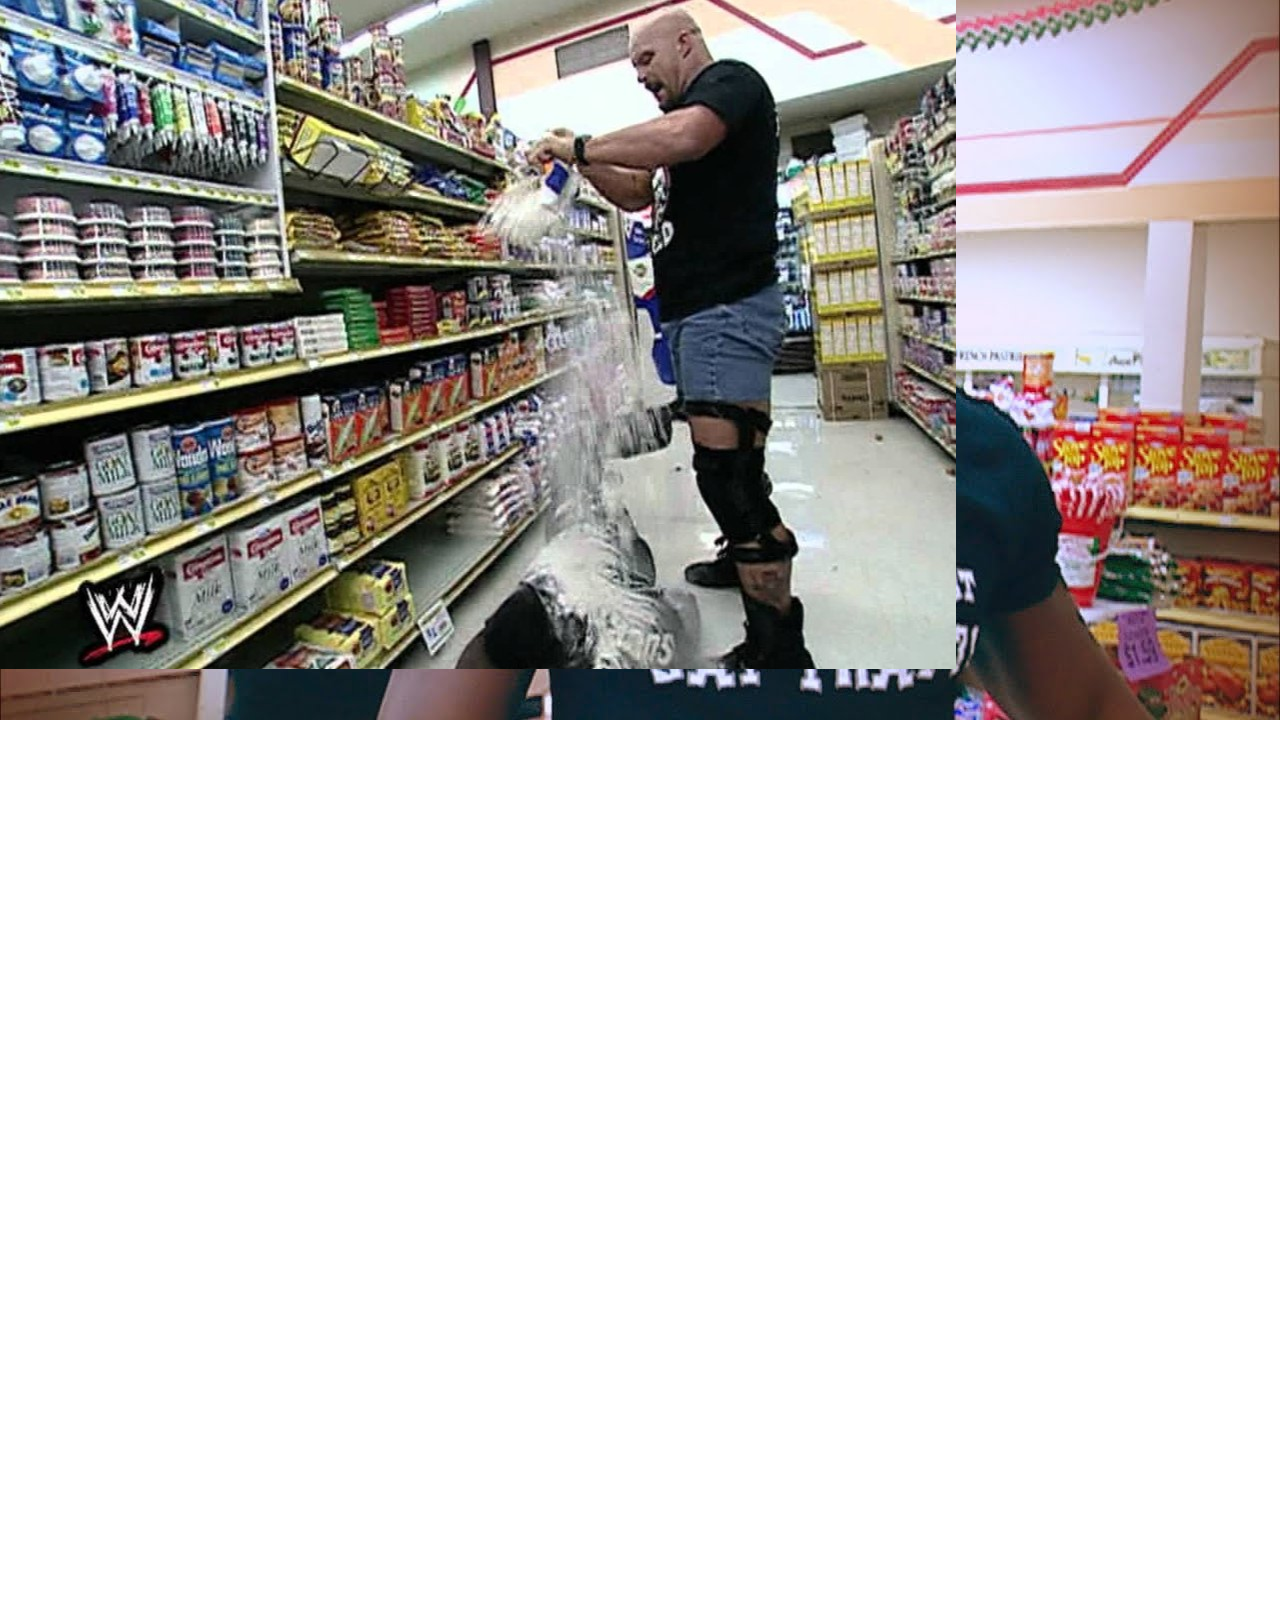
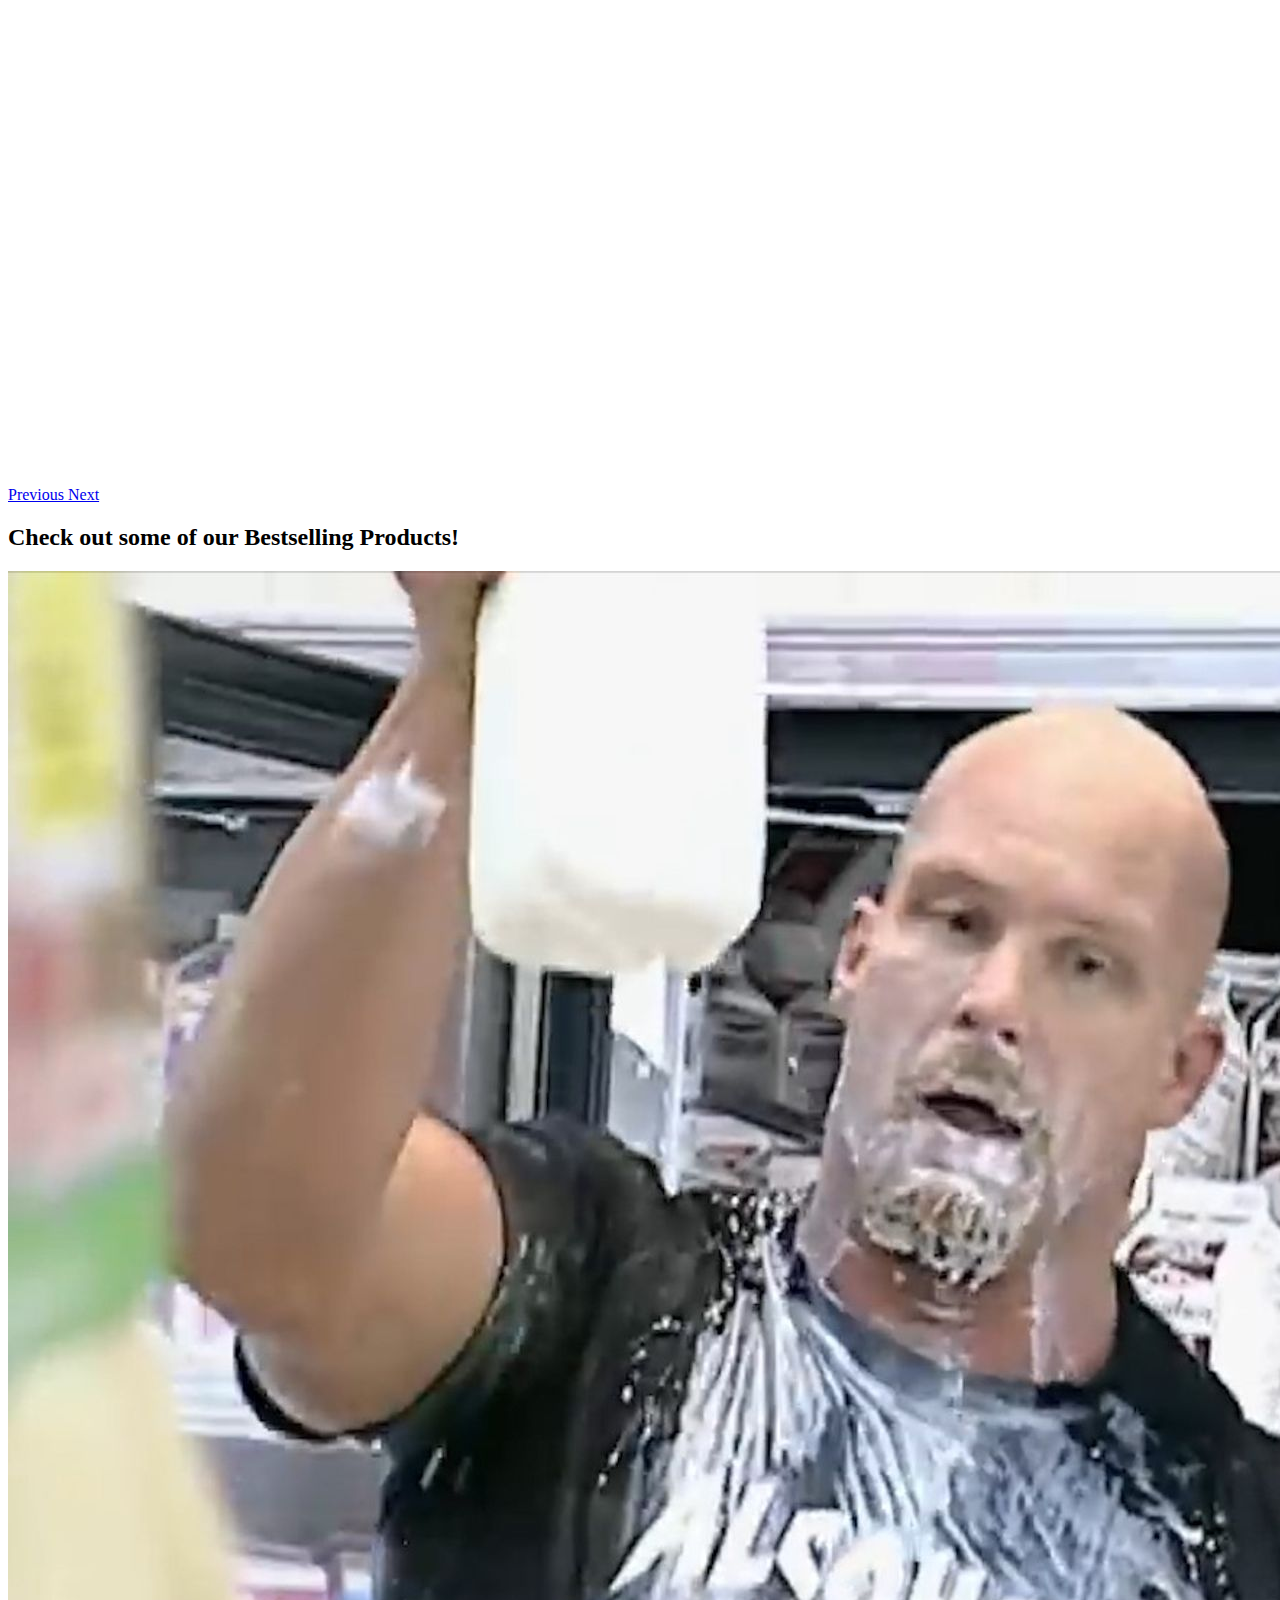
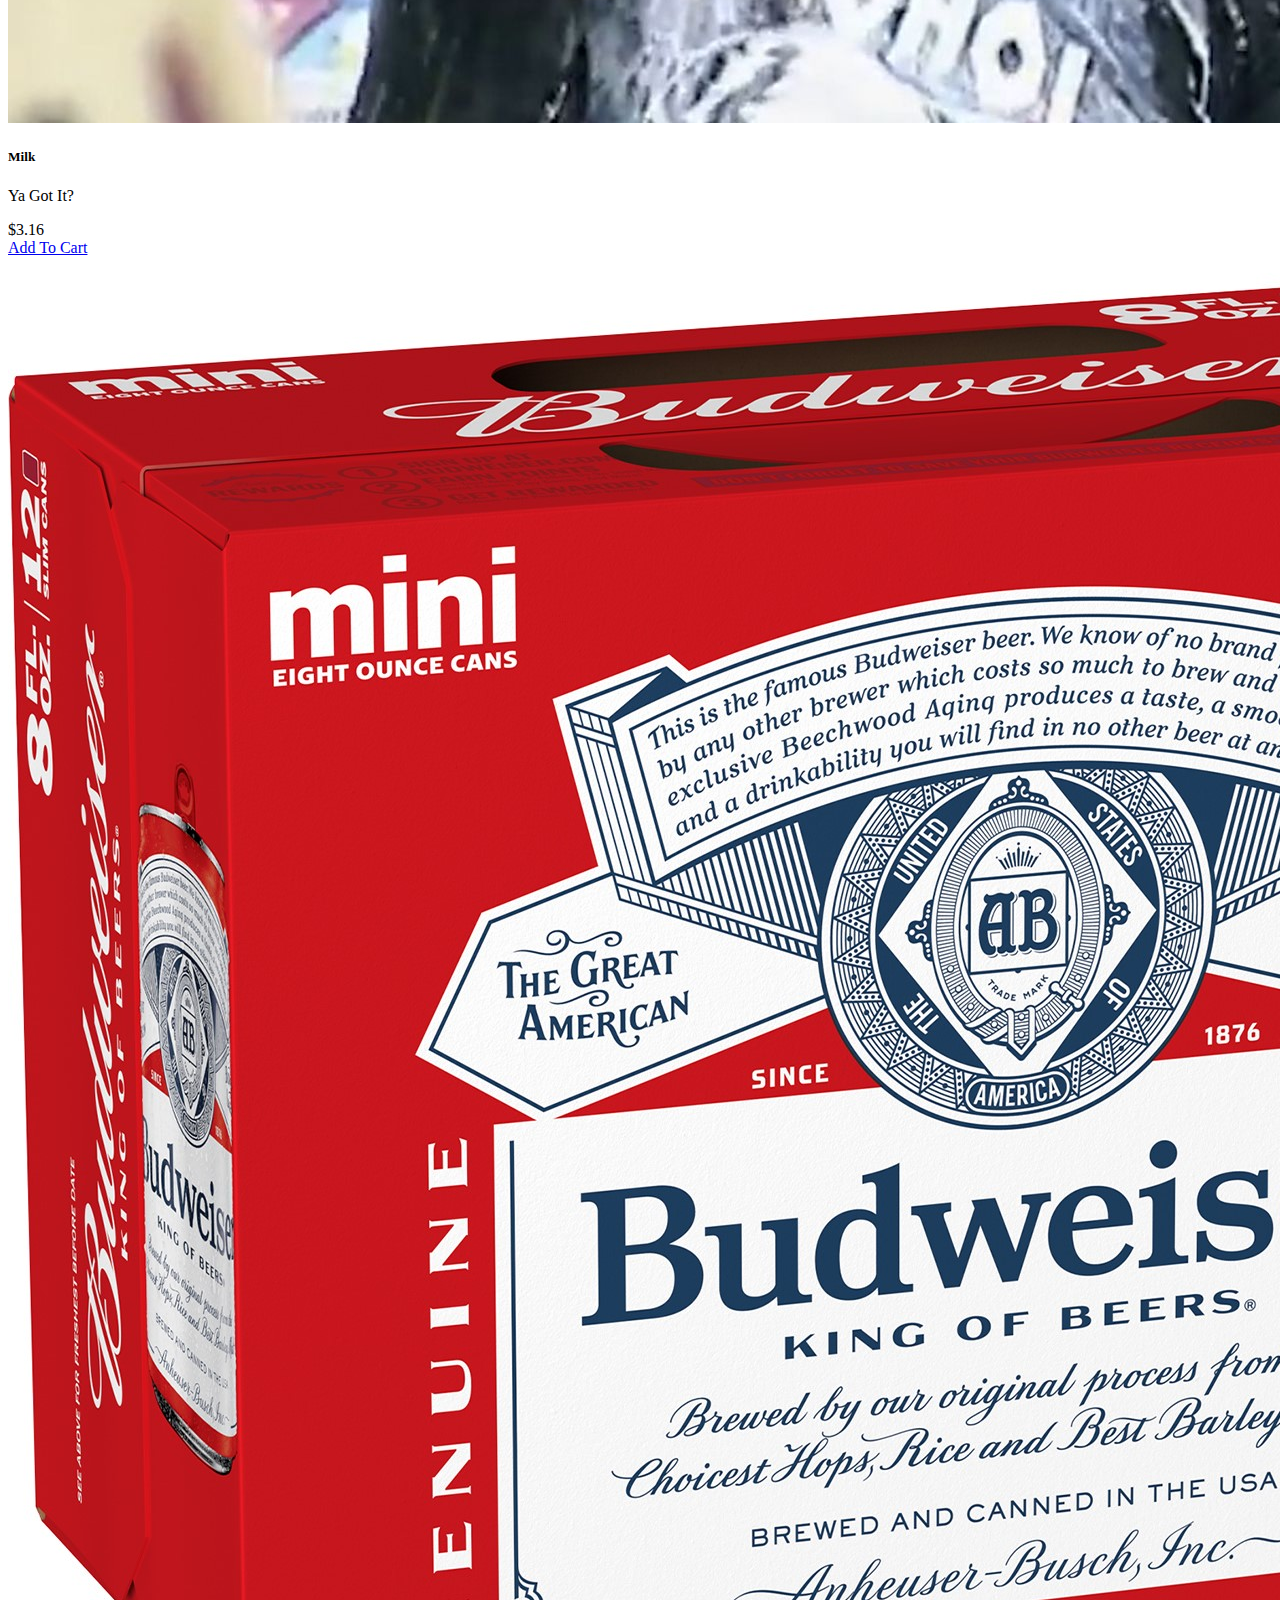
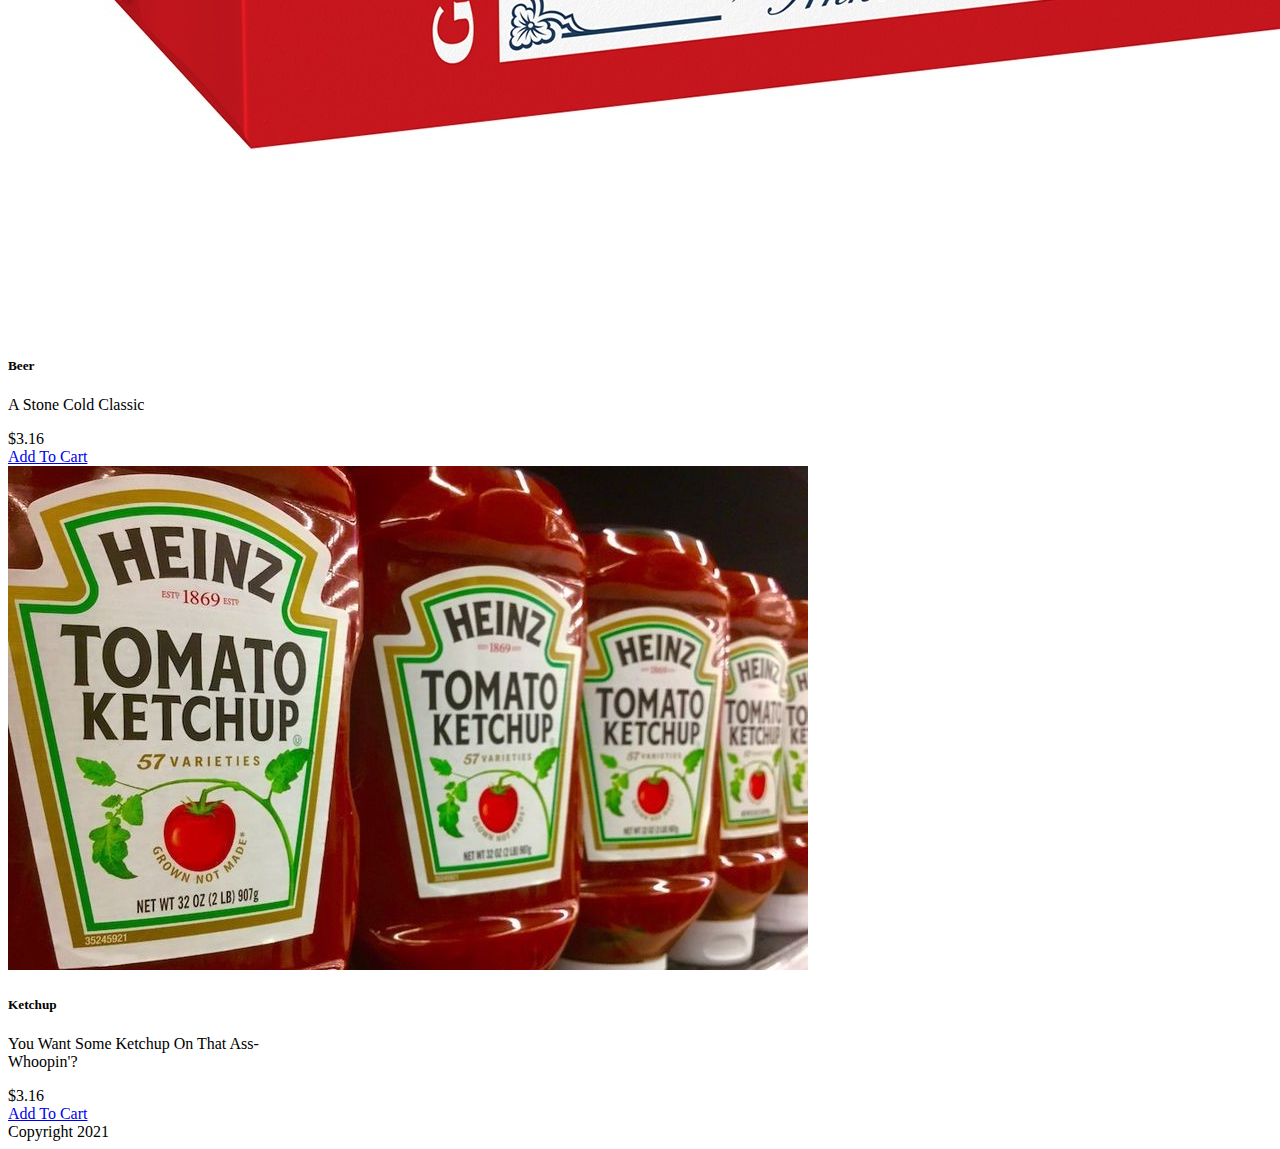
<file: index.html>
<!doctype html>
<!--Project 2 by Emanuel Mesak-->
<html lang="en">
  <head>
    <!-- Required meta tags -->
    <meta charset="utf-8">
    <meta name="viewport" content="width=device-width, initial-scale=1, shrink-to-fit=no">

    <!-- Bootstrap CSS -->
    <link rel="stylesheet" href="https://cdn.jsdelivr.net/npm/bootstrap@4.6.0/dist/css/bootstrap.min.css" integrity="sha384-B0vP5xmATw1+K9KRQjQERJvTumQW0nPEzvF6L/Z6nronJ3oUOFUFpCjEUQouq2+l" crossorigin="anonymous">
    <link rel="stylesheet" href="css/style.css">
    <link rel="stylesheet" href="https://cdnjs.cloudflare.com/ajax/libs/animate.css/4.1.1/animate.min.css"/>
    <link rel="stylesheet" href="https://cdnjs.cloudflare.com/ajax/libs/font-awesome/5.15.3/css/all.min.css" integrity="sha512-iBBXm8fW90+nuLcSKlbmrPcLa0OT92xO1BIsZ+ywDWZCvqsWgccV3gFoRBv0z+8dLJgyAHIhR35VZc2oM/gI1w==" crossorigin="anonymous" />
    <link rel="preconnect" href="https://fonts.gstatic.com">
    <link href="https://fonts.googleapis.com/css2?family=Special+Elite&display=swap" rel="stylesheet">


    <title>Project 2 - Homepage</title>
  </head>
  <body>
    <div class="bg-dark">
        <nav class="navbar navbar-expand-lg navbar-dark bg-dark container text-light">
            <h1 class="animate__animated animate__heartBeat animate__repeat-3 text-light mt-3">Stone Cold's Groceries</h1>
            <button class="navbar-toggler" type="button" data-toggle="collapse" data-target="#navbarSupportedContent" aria-controls="navbarSupportedContent" aria-expanded="false" aria-label="Toggle navigation">
            <span class="navbar-toggler-icon"></span>
            </button>
        
            <div class="collapse navbar-collapse mr-auto" id="navbarSupportedContent">
              <ul class="navbar-nav ml-auto">
                  <li class="nav-item active">
                  <a class="nav-link" href="#">Home<span class="sr-only">(current)</span></a>
                  </li>
                  <li class="nav-item">
                  <a class="nav-link" href="about.html">About</a>
                  </li>
                  <li class="nav-item">
                      <a class="nav-link" href="products.html">Products</a>
                  </li>
                  <li class="nav-item">
                    <a class="nav-link" href="checkout.html">Checkout</a>
                </li>
                <li class="nav-item">
                  <a class="nav-link" href="cart.html"><i class="fas fa-shopping-cart"></i></a>
                </li>
              </ul>
            </div>
        </nav>
    </div>

    <!-- <div class="jumbotron jumbotron-fluid text-center d-flex align-items-center justify-content-center">
    </div> -->

    <div id="carouselExampleIndicators" class="carousel slide mb-2 bg-dark" data-ride="carousel">
      <ol class="carousel-indicators">
        <li data-target="#carouselExampleIndicators" data-slide-to="0" class="active"></li>
        <li data-target="#carouselExampleIndicators" data-slide-to="1"></li>
        <li data-target="#carouselExampleIndicators" data-slide-to="2"></li>
      </ol>
      <div class="carousel-inner">
        <div class="carousel-item active">
          <img src="./images/hero.jpg" class="d-block w-100" alt="hero.jpg">
        </div>
        <div class="carousel-item">
          <img src="./images/hero2.jpg" class="d-block w-100" alt="hero2.jpg">
        </div>
        <div class="carousel-item">
          <img src="./images/hero3.jpg" class="d-block w-100" alt="hero3.jpg">
        </div>
      </div>
      <a class="carousel-control-prev" href="#carouselExampleIndicators" role="button" data-slide="prev">
        <span class="carousel-control-prev-icon" aria-hidden="true"></span>
        <span class="sr-only">Previous</span>
      </a>
      <a class="carousel-control-next" href="#carouselExampleIndicators" role="button" data-slide="next">
        <span class="carousel-control-next-icon" aria-hidden="true"></span>
        <span class="sr-only">Next</span>
      </a>
    </div>

    <h2 class="display-4 text-center justify-content-center mb-4">Check out some of our Bestselling Products!</h2>

    <div class="container">
      <div class="row text-center mb-3">
        <div class="col-lg">
          <div class="card mx-auto border border-dark" style="width: 18rem;">
            <img src="images/got_milk.jpg" class="card-img-top" alt="got-milk.jpeg">
            <div class="card-body">
              <h5 class="card-title">Milk</h5>
              <p class="card-text font-weight-light">Ya Got It?</p>
              <div class="card-text mb-1">$3.16</div>
              <a href="cart.html" class="btn btn-primary">Add To Cart</a>
            </div>
          </div>
        </div>
      </div>
      <div class="row text-center mb-3 align-items-center">
        <div class="col-lg">
          <div class="card mx-auto border border-dark mb-3" style="width: 18rem;">
            <img src="images/beer.jpeg" class="card-img-top" alt="beer.jpeg">
            <div class="card-body">
              <h5 class="card-title">Beer</h5>
              <p class="card-text font-weight-light">A Stone Cold Classic</p>
              <div class="card-text mb-1">$3.16</div>
              <a href="cart.html" class="btn btn-primary">Add To Cart</a>
            </div>
          </div>
        </div>
        <div class="col-lg">
          <div class="card mx-auto border border-dark" style="width: 18rem;">
            <img src="./images/ketchup.jpg" class="card-img-top" alt="ketchup.jpg">
            <div class="card-body">
              <h5 class="card-title">Ketchup</h5>
              <p class="card-text font-weight-light">You Want Some Ketchup On That Ass-Whoopin'?</p>
              <div class="card-text mb-1">$3.16</div>
              <a href="cart.html" class="btn btn-primary">Add To Cart</a>
            </div>
          </div>
        </div>
      </div>
    </div>

    <div class="bg-dark text-white text-center py-4">
      Copyright 2021 <i class="fas fa-skull-crossbones"></i>
    </div>

    <!-- Optional JavaScript -->
    <!-- Option 1: jQuery and Bootstrap Bundle (includes Popper) -->
    <script src="https://code.jquery.com/jquery-3.5.1.slim.min.js" integrity="sha384-DfXdz2htPH0lsSSs5nCTpuj/zy4C+OGpamoFVy38MVBnE+IbbVYUew+OrCXaRkfj" crossorigin="anonymous"></script>
    <script src="https://cdn.jsdelivr.net/npm/bootstrap@4.6.0/dist/js/bootstrap.bundle.min.js" integrity="sha384-Piv4xVNRyMGpqkS2by6br4gNJ7DXjqk09RmUpJ8jgGtD7zP9yug3goQfGII0yAns" crossorigin="anonymous"></script>

    
  </body>
</html>
</file>
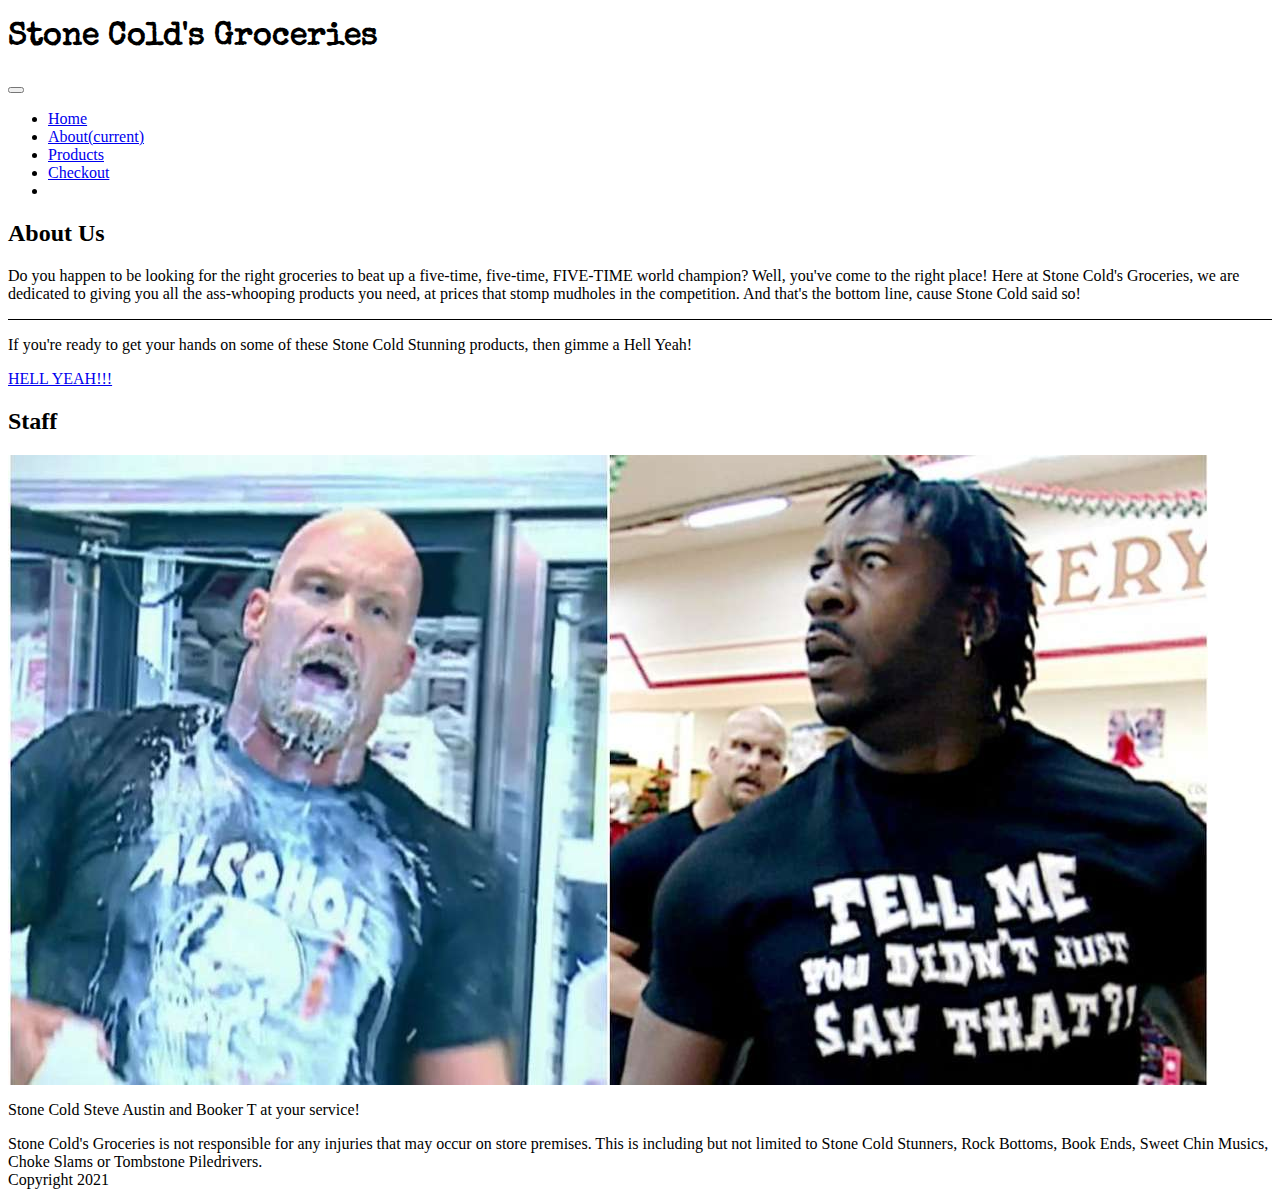
<file: about.html>
<!doctype html>
<!--Project 2 by Emanuel Mesak-->
<html lang="en">
  <head>
    <!-- Required meta tags -->
    <meta charset="utf-8">
    <meta name="viewport" content="width=device-width, initial-scale=1, shrink-to-fit=no">

    <!-- Bootstrap CSS -->
    <link rel="stylesheet" href="https://cdn.jsdelivr.net/npm/bootstrap@4.6.0/dist/css/bootstrap.min.css" integrity="sha384-B0vP5xmATw1+K9KRQjQERJvTumQW0nPEzvF6L/Z6nronJ3oUOFUFpCjEUQouq2+l" crossorigin="anonymous">
    <link rel="stylesheet" href="css/style.css">
    <link rel="stylesheet" href="https://cdnjs.cloudflare.com/ajax/libs/animate.css/4.1.1/animate.min.css"/>
    <link rel="stylesheet" href="https://cdnjs.cloudflare.com/ajax/libs/font-awesome/5.15.3/css/all.min.css" integrity="sha512-iBBXm8fW90+nuLcSKlbmrPcLa0OT92xO1BIsZ+ywDWZCvqsWgccV3gFoRBv0z+8dLJgyAHIhR35VZc2oM/gI1w==" crossorigin="anonymous" />
    <link rel="preconnect" href="https://fonts.gstatic.com">
    <link href="https://fonts.googleapis.com/css2?family=Special+Elite&display=swap" rel="stylesheet">


    <title>Project 2 - About</title>
  </head>
  <body>
    <div class="bg-dark">
        <nav class="navbar navbar-expand-lg navbar-dark sticky-top container">
            <h1 class="animate__animated animate__heartBeat animate__repeat-3 text-light mt-3">Stone Cold's Groceries</h1>
            <button class="navbar-toggler" type="button" data-toggle="collapse" data-target="#navbarSupportedContent" aria-controls="navbarSupportedContent" aria-expanded="false" aria-label="Toggle navigation">
            <span class="navbar-toggler-icon"></span>
            </button>
        
            <div class="collapse navbar-collapse mr-auto" id="navbarSupportedContent">
              <ul class="navbar-nav ml-auto">
                  <li class="nav-item">
                  <a class="nav-link" href="index.html">Home</a>
                  </li>
                  <li class="nav-item active">
                  <a class="nav-link" href="#">About<span class="sr-only">(current)</span></a>
                  </li>
                  <li class="nav-item">
                      <a class="nav-link" href="products.html">Products</a>
                  </li>
                  <li class="nav-item">
                    <a class="nav-link" href="checkout.html">Checkout</a>
                </li>
                <li class="nav-item">
                  <a class="nav-link" href="cart.html"><i class="fas fa-shopping-cart"></i></a>
                </li>
              </ul>
            </div>
        </nav>
    </div>


    <div class="container">
      <div class="row mt-3">
        <div class="col-lg-6">
          <div class="jumbotron">
            <h2 class="display-4">About Us</h2>
            <p class="lead">Do you happen to be looking for the right groceries to beat up a five-time, five-time, FIVE-TIME world champion? Well, you've come to the right place! Here at Stone Cold's Groceries, we are dedicated to giving you all the ass-whooping products you need, at prices that stomp mudholes in the competition. And that's the bottom line, cause Stone Cold said so!</p>
            <hr class="my-4">
            <p class="mb-4">If you're ready to get your hands on some of these Stone Cold Stunning products, then gimme a Hell Yeah!</p>
            <a class="btn btn-danger btn-lg" href="products.html" role="button">HELL YEAH!!!</a>
          </div>
        </div>
        <div class="col-lg-6 mt-5">
            <h2 class="display-4 text-center">Staff</h2>
            <img src="./images/staff.jpg" class="rounded" alt="staff.jpg">
            <p class="lead text-center">Stone Cold Steve Austin and Booker T at your service!</p>
        </div>
      </div>
      <div class="row">
        <div class="col-lg-12">
          <div class="container text-center font-weight-lighter alert alert-warning" role="alert">Stone Cold's Groceries is not responsible for any injuries that may occur on store premises. This is including but not limited to Stone Cold Stunners, Rock Bottoms, Book Ends, Sweet Chin Musics, Choke Slams or Tombstone Piledrivers.</div>
        </div>
      </div>
    </div>

    <div class="bg-dark text-white text-center py-4">
      Copyright 2021 <i class="fas fa-skull-crossbones"></i>
    </div>

    <!-- Optional JavaScript -->
    <!-- Option 1: jQuery and Bootstrap Bundle (includes Popper) -->
    <script src="https://code.jquery.com/jquery-3.5.1.slim.min.js" integrity="sha384-DfXdz2htPH0lsSSs5nCTpuj/zy4C+OGpamoFVy38MVBnE+IbbVYUew+OrCXaRkfj" crossorigin="anonymous"></script>
    <script src="https://cdn.jsdelivr.net/npm/bootstrap@4.6.0/dist/js/bootstrap.bundle.min.js" integrity="sha384-Piv4xVNRyMGpqkS2by6br4gNJ7DXjqk09RmUpJ8jgGtD7zP9yug3goQfGII0yAns" crossorigin="anonymous"></script>

    
  </body>
</html>
</file>
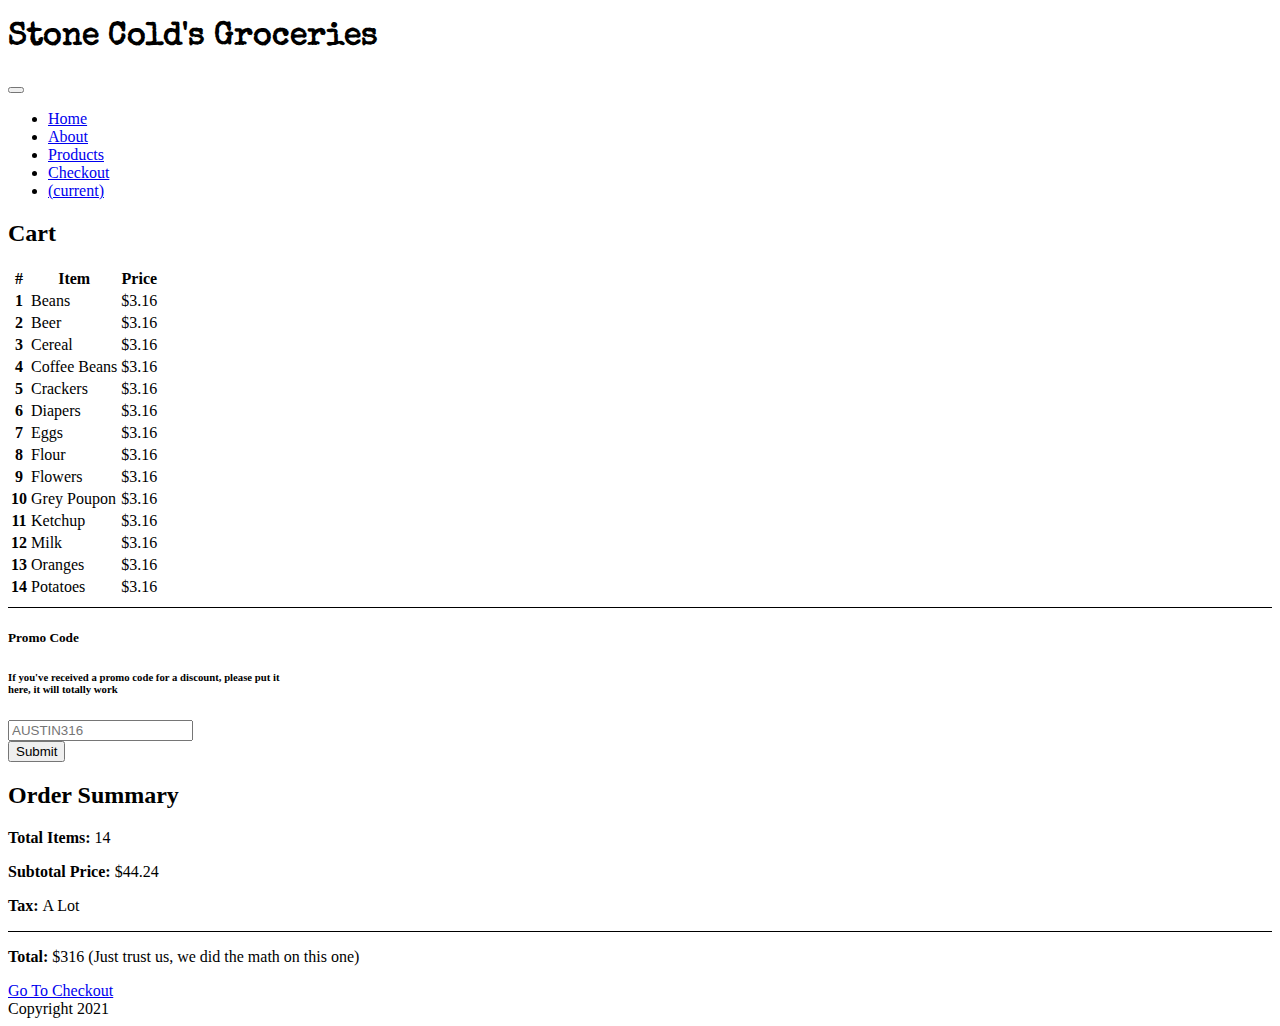
<file: cart.html>
<!doctype html>
<!--Project 2 by Emanuel Mesak-->
<html lang="en">
  <head>
    <!-- Required meta tags -->
    <meta charset="utf-8">
    <meta name="viewport" content="width=device-width, initial-scale=1, shrink-to-fit=no">

    <!-- Bootstrap CSS -->
    <link rel="stylesheet" href="https://cdn.jsdelivr.net/npm/bootstrap@4.6.0/dist/css/bootstrap.min.css" integrity="sha384-B0vP5xmATw1+K9KRQjQERJvTumQW0nPEzvF6L/Z6nronJ3oUOFUFpCjEUQouq2+l" crossorigin="anonymous">
    <link rel="stylesheet" href="css/style.css">
    <link rel="stylesheet" href="https://cdnjs.cloudflare.com/ajax/libs/animate.css/4.1.1/animate.min.css"/>
    <link rel="stylesheet" href="https://cdnjs.cloudflare.com/ajax/libs/font-awesome/5.15.3/css/all.min.css" integrity="sha512-iBBXm8fW90+nuLcSKlbmrPcLa0OT92xO1BIsZ+ywDWZCvqsWgccV3gFoRBv0z+8dLJgyAHIhR35VZc2oM/gI1w==" crossorigin="anonymous" />
    <link rel="preconnect" href="https://fonts.gstatic.com">
    <link href="https://fonts.googleapis.com/css2?family=Special+Elite&display=swap" rel="stylesheet">


    <title>Project 2 - Cart</title>
  </head>
  <body>
    <div class="bg-dark">
        <nav class="navbar navbar-expand-lg navbar-dark sticky-top container">
            <h1 class="animate__animated animate__heartBeat animate__repeat-3 text-light mt-3">Stone Cold's Groceries</h1>
            <button class="navbar-toggler" type="button" data-toggle="collapse" data-target="#navbarSupportedContent" aria-controls="navbarSupportedContent" aria-expanded="false" aria-label="Toggle navigation">
            <span class="navbar-toggler-icon"></span>
            </button>
        
            <div class="collapse navbar-collapse mr-auto" id="navbarSupportedContent">
              <ul class="navbar-nav ml-auto">
                  <li class="nav-item">
                  <a class="nav-link" href="index.html">Home</a>
                  </li>
                  <li class="nav-item">
                  <a class="nav-link" href="about.html">About</a>
                  </li>
                  <li class="nav-item">
                      <a class="nav-link" href="products.html">Products</a>
                  </li>
                  <li class="nav-item">
                    <a class="nav-link" href="checkout.html">Checkout</a>
                  </li>
                  <li class="nav-item active">
                    <a class="nav-link" href="#"><i class="fas fa-shopping-cart"></i><span class="sr-only">(current)</span></a>
                  </li>
              </ul>
            </div>
        </nav>
    </div>

    <h2 class="display-5 text-center mt-3">Cart</h2>

    <div class="container">
      <div class="row mt-3 mb-3 justify-content-center">
        <div class="col-lg">
          <table class="table">
            <thead>
              <tr>
                <th scope="col">#</th>
                <th scope="col">Item</th>
                <th scope="col">Price</th>
              </tr>
            </thead>
            <tbody>
              <tr>
                <th scope="row">1</th>
                <td>Beans</td>
                <td>$3.16</td>
              </tr>
              <tr>
                <th scope="row">2</th>
                <td>Beer</td>
                <td>$3.16</td>
              </tr>
              <tr>
                <th scope="row">3</th>
                <td>Cereal</td>
                <td>$3.16</td>
              </tr>
              <tr>
                <th scope="row">4</th>
                <td>Coffee Beans</td>
                <td>$3.16</td>
              </tr>
              <tr>
                <th scope="row">5</th>
                <td>Crackers</td>
                <td>$3.16</td>
              </tr>
              <tr>
                <th scope="row">6</th>
                <td>Diapers</td>
                <td>$3.16</td>
              </tr>
              <tr>
                <th scope="row">7</th>
                <td>Eggs</td>
                <td>$3.16</td>
              </tr>
              <tr>
                <th scope="row">8</th>
                <td>Flour</td>
                <td>$3.16</td>
              </tr>
              <tr>
                <th scope="row">9</th>
                <td>Flowers</td>
                <td>$3.16</td>
              </tr>
              <tr>
                <th scope="row">10</th>
                <td>Grey Poupon</td>
                <td>$3.16</td>
              </tr>
              <tr>
                <th scope="row">11</th>
                <td>Ketchup</td>
                <td>$3.16</td>
              </tr>
              <tr>
                <th scope="row">12</th>
                <td>Milk</td>
                <td>$3.16</td>
              </tr>
              <tr>
                <th scope="row">13</th>
                <td>Oranges</td>
                <td>$3.16</td>
              </tr>
              <tr>
                <th scope="row">14</th>
                <td>Potatoes</td>
                <td>$3.16</td>
              </tr>
            </tbody>
          </table>
          <hr>
        </div>
      </div>
      <div class="row justify-content-center">
        <div class="col-lg">
          <div class="card mx-auto mb-3" style="width: 18rem;">
            <div class="card-body">
              <h5 class="card-title">Promo Code</h5>
              <h6 class="card-subtitle mb-3 text-muted">If you've received a promo code for a discount, please put it here, it will totally work</h6>
              <div class="input-group mb-3">
                <input type="text" class="form-control" placeholder="AUSTIN316" aria-label="AUSTIN316" aria-describedby="button-addon2">
                <div class="input-group-append">
                  <button class="btn text-light bg-dark" type="button" id="button-addon2">Submit</button>
                </div>
              </div>
            </div>
          </div>
        </div>
        <div class="col-lg">
          <div class="jumbotron text-center">
            <h2 class="display-5 text-center">Order Summary</h2>
            <p class="lead"><b>Total Items: </b> 14</p>
            <p class="lead"><b>Subtotal Price: </b> $44.24</p>
            <p class="lead"><b>Tax: </b> A Lot</p>
            <hr class="my-4">
            <p class="lead"><b>Total: </b> $316 (Just trust us, we did the math on this one)</p>
            <a class="btn btn-success btn-lg" href="checkout.html" role="button">Go To Checkout</a>
          </div>
        </div>
      </div>
    </div>

    <div class="bg-dark text-white text-center py-4">
      Copyright 2021 <i class="fas fa-skull-crossbones"></i>
    </div>

    <!-- Optional JavaScript -->
    <!-- Option 1: jQuery and Bootstrap Bundle (includes Popper) -->
    <script src="https://code.jquery.com/jquery-3.5.1.slim.min.js" integrity="sha384-DfXdz2htPH0lsSSs5nCTpuj/zy4C+OGpamoFVy38MVBnE+IbbVYUew+OrCXaRkfj" crossorigin="anonymous"></script>
    <script src="https://cdn.jsdelivr.net/npm/bootstrap@4.6.0/dist/js/bootstrap.bundle.min.js" integrity="sha384-Piv4xVNRyMGpqkS2by6br4gNJ7DXjqk09RmUpJ8jgGtD7zP9yug3goQfGII0yAns" crossorigin="anonymous"></script>

    
  </body>
</html>
</file>
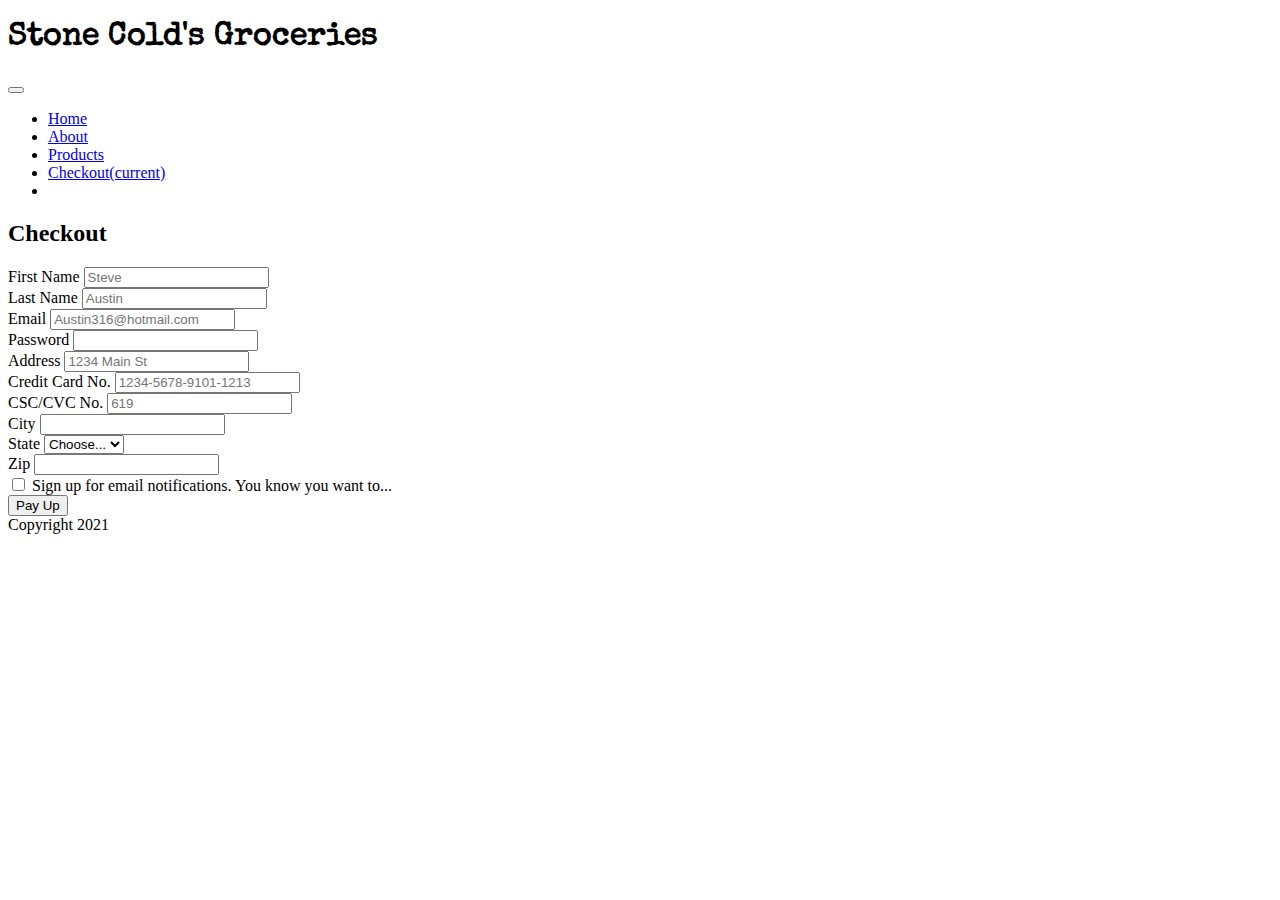
<file: checkout.html>
<!doctype html>
<!--Project 2 by Emanuel Mesak-->
<html lang="en">
  <head>
    <!-- Required meta tags -->
    <meta charset="utf-8">
    <meta name="viewport" content="width=device-width, initial-scale=1, shrink-to-fit=no">

    <!-- Bootstrap CSS -->
    <link rel="stylesheet" href="https://cdn.jsdelivr.net/npm/bootstrap@4.6.0/dist/css/bootstrap.min.css" integrity="sha384-B0vP5xmATw1+K9KRQjQERJvTumQW0nPEzvF6L/Z6nronJ3oUOFUFpCjEUQouq2+l" crossorigin="anonymous">
    <link rel="stylesheet" href="css/style.css">
    <link rel="stylesheet" href="https://cdnjs.cloudflare.com/ajax/libs/animate.css/4.1.1/animate.min.css"/>
    <link rel="stylesheet" href="https://cdnjs.cloudflare.com/ajax/libs/font-awesome/5.15.3/css/all.min.css" integrity="sha512-iBBXm8fW90+nuLcSKlbmrPcLa0OT92xO1BIsZ+ywDWZCvqsWgccV3gFoRBv0z+8dLJgyAHIhR35VZc2oM/gI1w==" crossorigin="anonymous" />
    <link rel="preconnect" href="https://fonts.gstatic.com">
    <link href="https://fonts.googleapis.com/css2?family=Special+Elite&display=swap" rel="stylesheet">


    <title>Project 2 - Homepage</title>
  </head>
  <body>
    <div class="bg-dark">
        <nav class="navbar navbar-expand-lg navbar-dark sticky-top container">
            <h1 class="animate__animated animate__heartBeat animate__repeat-3 text-light mt-3">Stone Cold's Groceries</h1>
            <button class="navbar-toggler" type="button" data-toggle="collapse" data-target="#navbarSupportedContent" aria-controls="navbarSupportedContent" aria-expanded="false" aria-label="Toggle navigation">
            <span class="navbar-toggler-icon"></span>
            </button>
        
            <div class="collapse navbar-collapse mr-auto" id="navbarSupportedContent">
              <ul class="navbar-nav ml-auto">
                  <li class="nav-item">
                  <a class="nav-link" href="index.html">Home</a>
                  </li>
                  <li class="nav-item">
                  <a class="nav-link" href="about.html">About</a>
                  </li>
                  <li class="nav-item">
                      <a class="nav-link" href="products.html">Products</a>
                  </li>
                  <li class="nav-item active">
                    <a class="nav-link" href="#">Checkout<span class="sr-only">(current)</span></a>
                  </li>
                  <li class="nav-item">
                    <a class="nav-link" href="cart.html"><i class="fas fa-shopping-cart"></i></a>
                  </li>
              </ul>
            </div>
        </nav>
    </div>

    <h2 class="display-4 text-center mt-4">Checkout</h2>

    <form method="GET" class="m-5">
      <div class="form-row">
        <div class="form-group col-md-6">
          <label for="inputNameF">First Name</label>
          <input type="text" name="firstName" class="form-control" id="inputNameF" placeholder="Steve" required>
        </div>
        <div class="form-group col-md-6">
          <label for="inputNameL">Last Name</label>
          <input type="text" name="LastName" class="form-control" id="inputNameL" placeholder="Austin" required>
        </div>
      </div>
      <div class="form-row">
        <div class="form-group col-md-6">
          <label for="inputEmail4">Email</label>
          <input type="email" name="email" class="form-control" id="inputEmail4" placeholder="Austin316@hotmail.com" required>
        </div>
        <div class="form-group col-md-6">
          <label for="inputPassword4">Password</label>
          <input type="password" class="form-control" id="inputPassword4" required>
        </div>
      </div>
      <div class="form-group">
        <label for="inputAddress">Address</label>
        <input type="text" class="form-control" id="inputAddress" name="address" placeholder="1234 Main St" required>
      </div>
      <div class="form-group col-md-8">
        <label for="inputCreditCard">Credit Card No.</label>
        <input type="text" class="form-control" id="inputCreditCard" placeholder="1234-5678-9101-1213" required>
      </div>
      <div class="form-group col-md-2">
        <label for="inputCVC">CSC/CVC No.</label>
        <input type="text" class="form-control" id="inputCVC" placeholder="619" required>
      </div>
      <div class="form-row">
        <div class="form-group col-md-6">
          <label for="inputCity">City</label>
          <input type="text" name="city" class="form-control" id="inputCity">
        </div>
        <div class="form-group col-md-4">
          <label for="inputState">State</label>
          <select id="inputState" name="state" class="form-control">
            <option selected>Choose...</option>
            <option>Texas</option>
          </select>
        </div>
        <div class="form-group col-md-2">
          <label for="inputZip">Zip</label>
          <input type="text" name="zip" class="form-control" id="inputZip">
        </div>
      </div>
      <div class="form-group">
        <div class="form-check">
          <input class="form-check-input" type="checkbox" id="gridCheck" name="spam" required>
          <label class="form-check-label" for="gridCheck">
            Sign up for email notifications. You know you want to...
          </label>
        </div>
      </div>
      <div class="row justify-content-center">
        <button type="submit" class="btn btn-success text-center">Pay Up</button>
      </div>
    </form>

    <div class="bg-dark text-white text-center py-4">
      Copyright 2021 <i class="fas fa-skull-crossbones"></i>
    </div>

    <!-- Optional JavaScript -->
    <!-- Option 1: jQuery and Bootstrap Bundle (includes Popper) -->
    <script src="https://code.jquery.com/jquery-3.5.1.slim.min.js" integrity="sha384-DfXdz2htPH0lsSSs5nCTpuj/zy4C+OGpamoFVy38MVBnE+IbbVYUew+OrCXaRkfj" crossorigin="anonymous"></script>
    <script src="https://cdn.jsdelivr.net/npm/bootstrap@4.6.0/dist/js/bootstrap.bundle.min.js" integrity="sha384-Piv4xVNRyMGpqkS2by6br4gNJ7DXjqk09RmUpJ8jgGtD7zP9yug3goQfGII0yAns" crossorigin="anonymous"></script>

    
  </body>
</html>
</file>
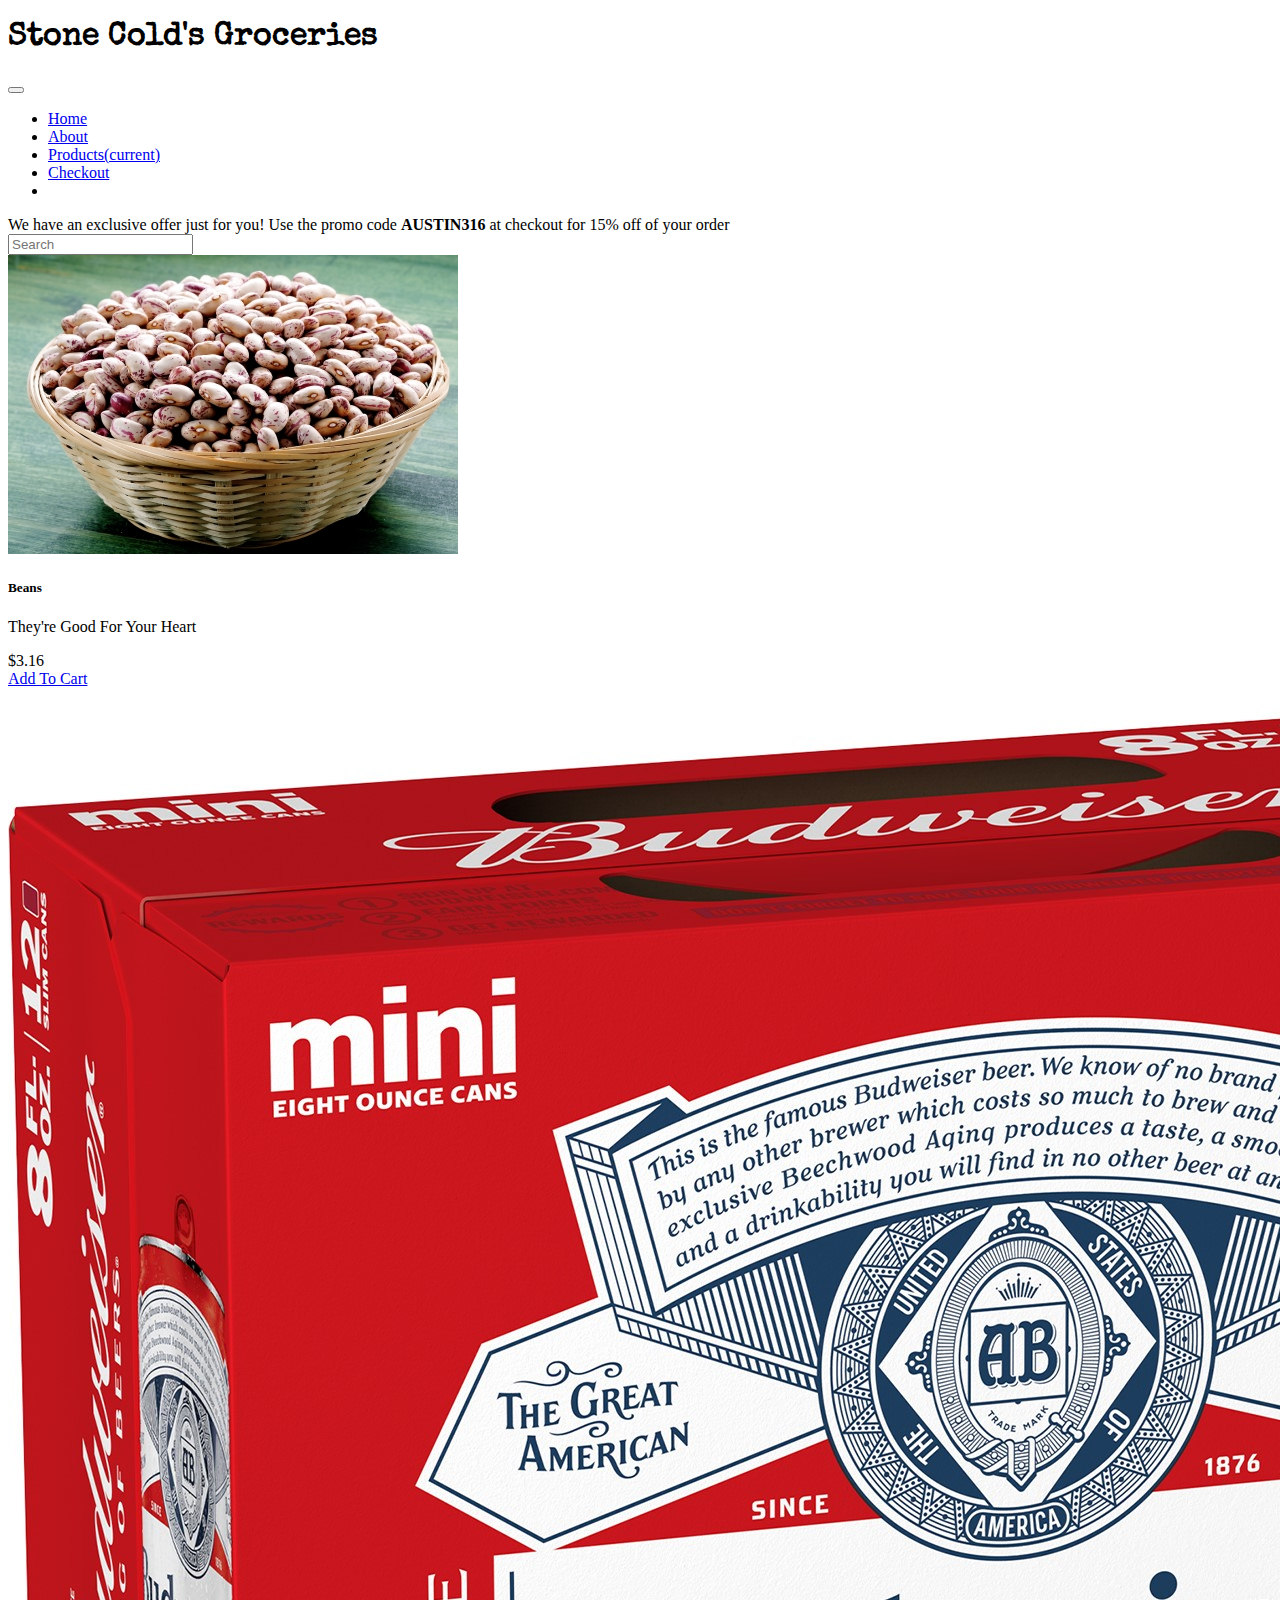
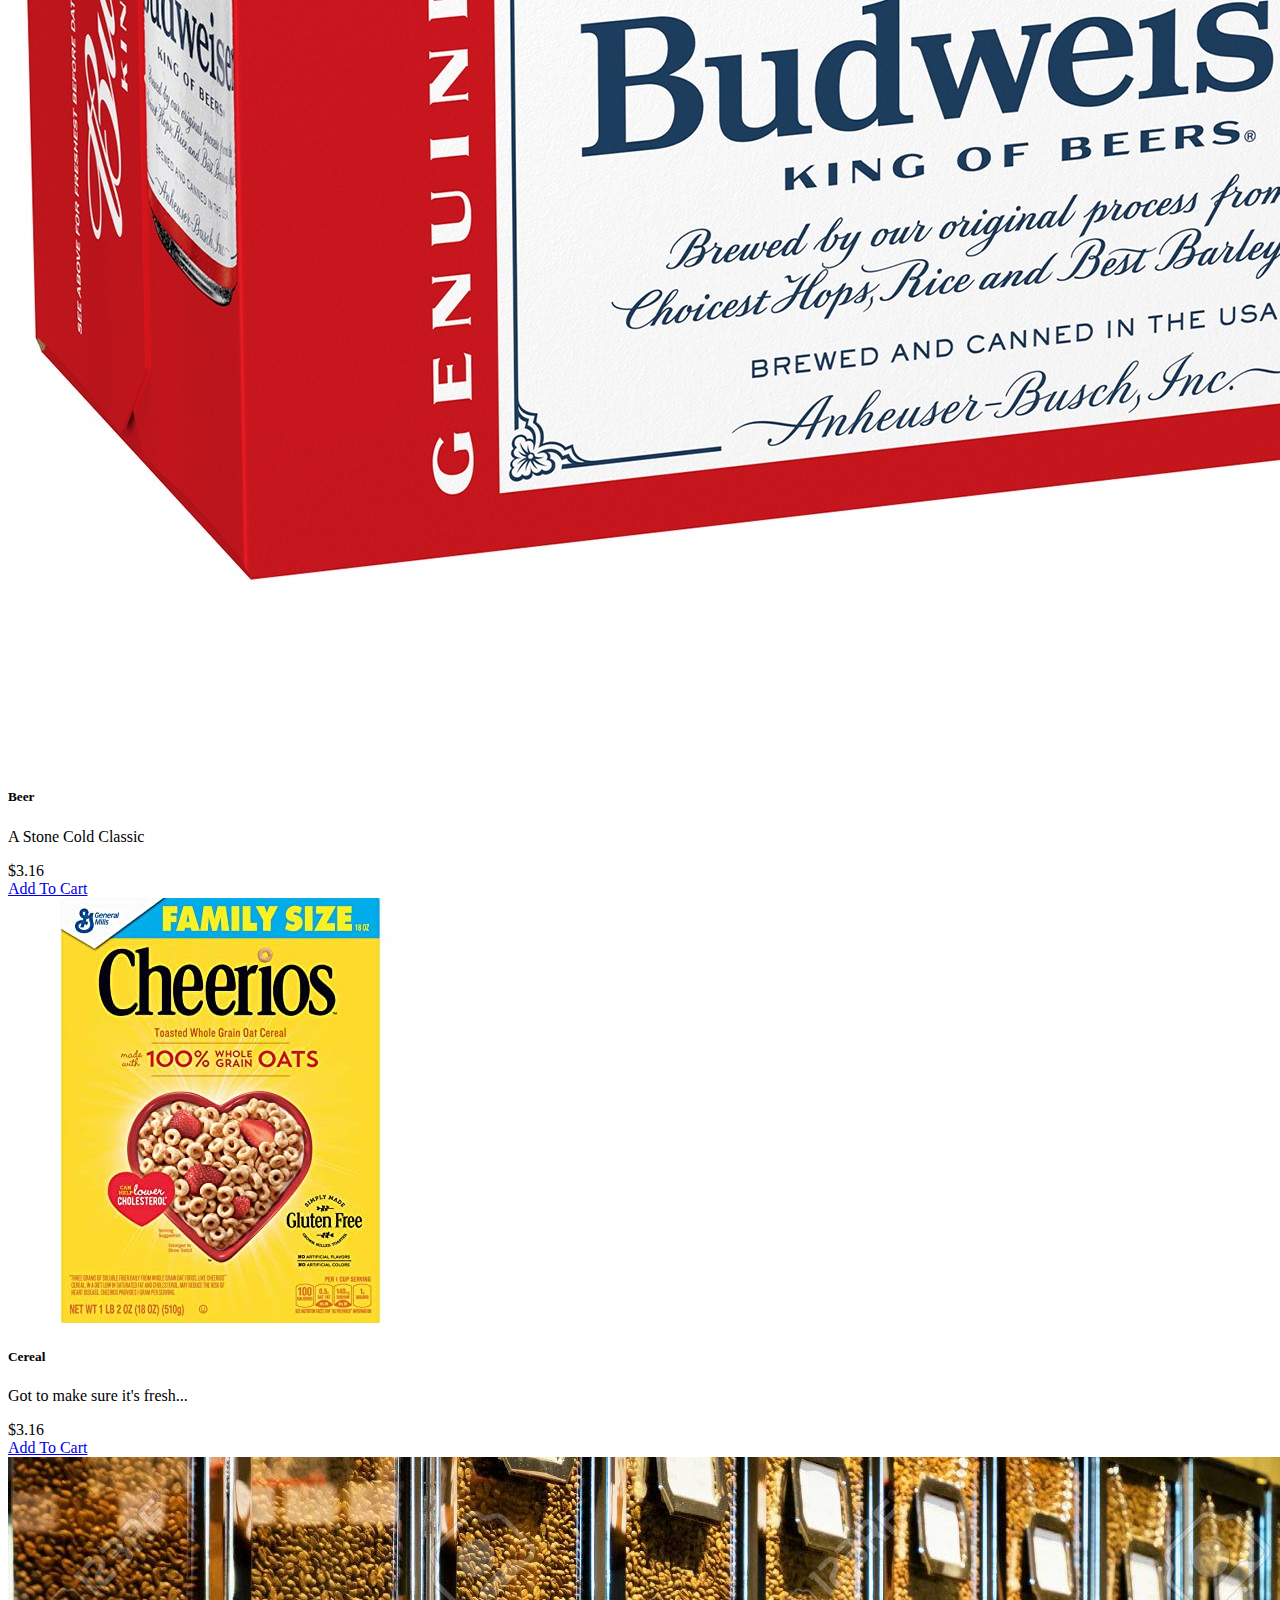
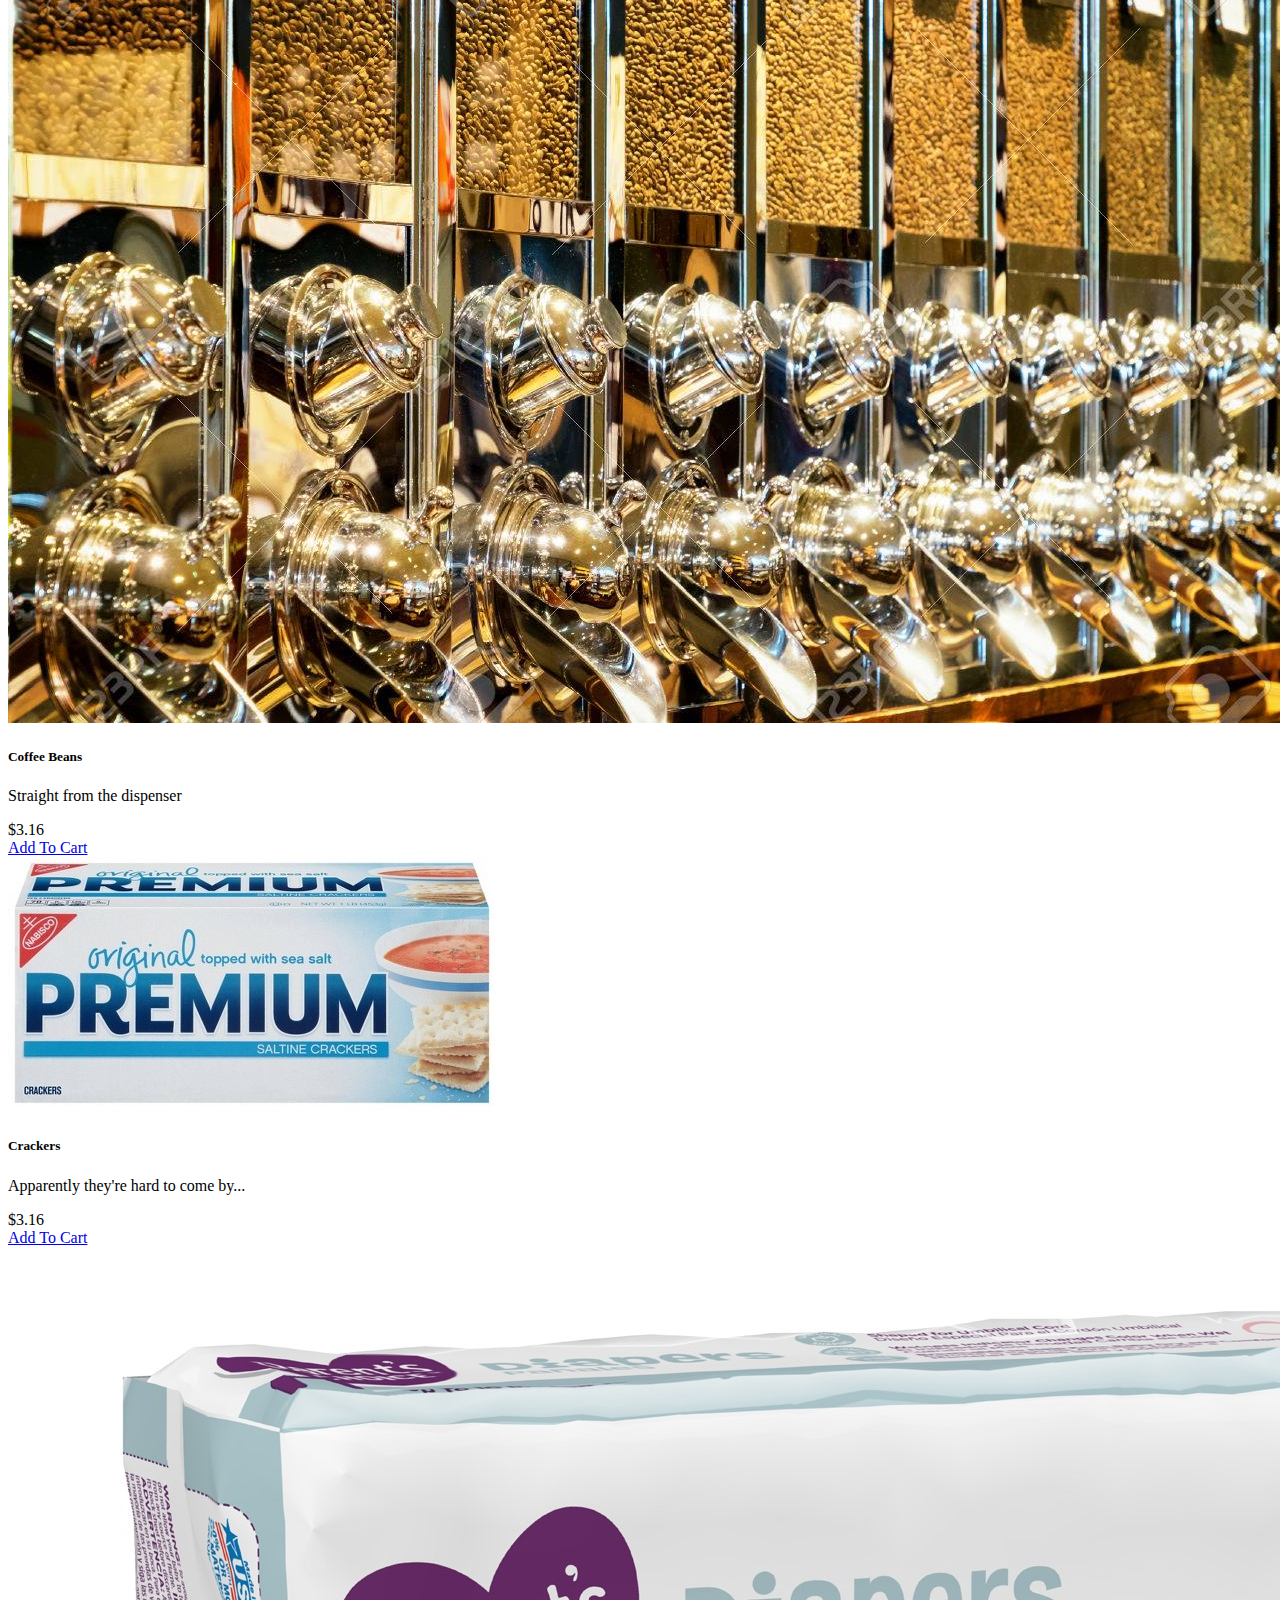
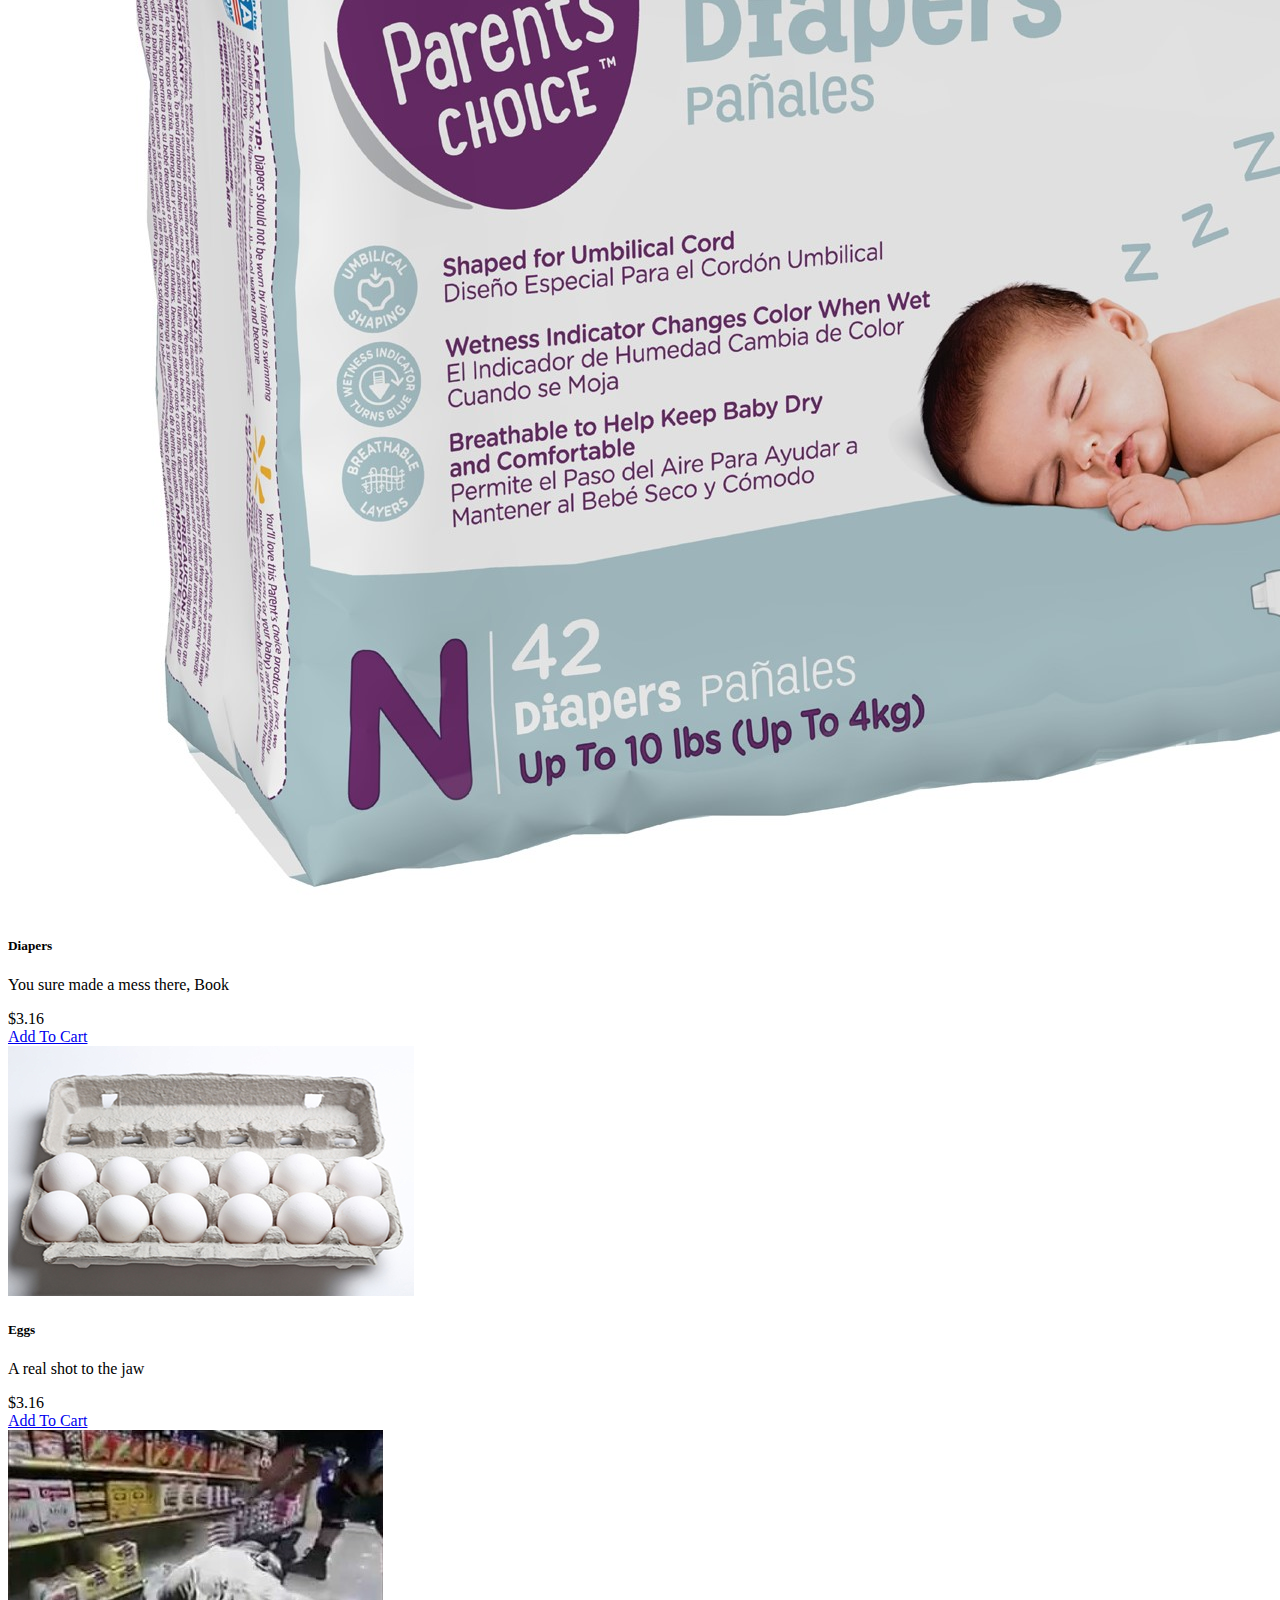
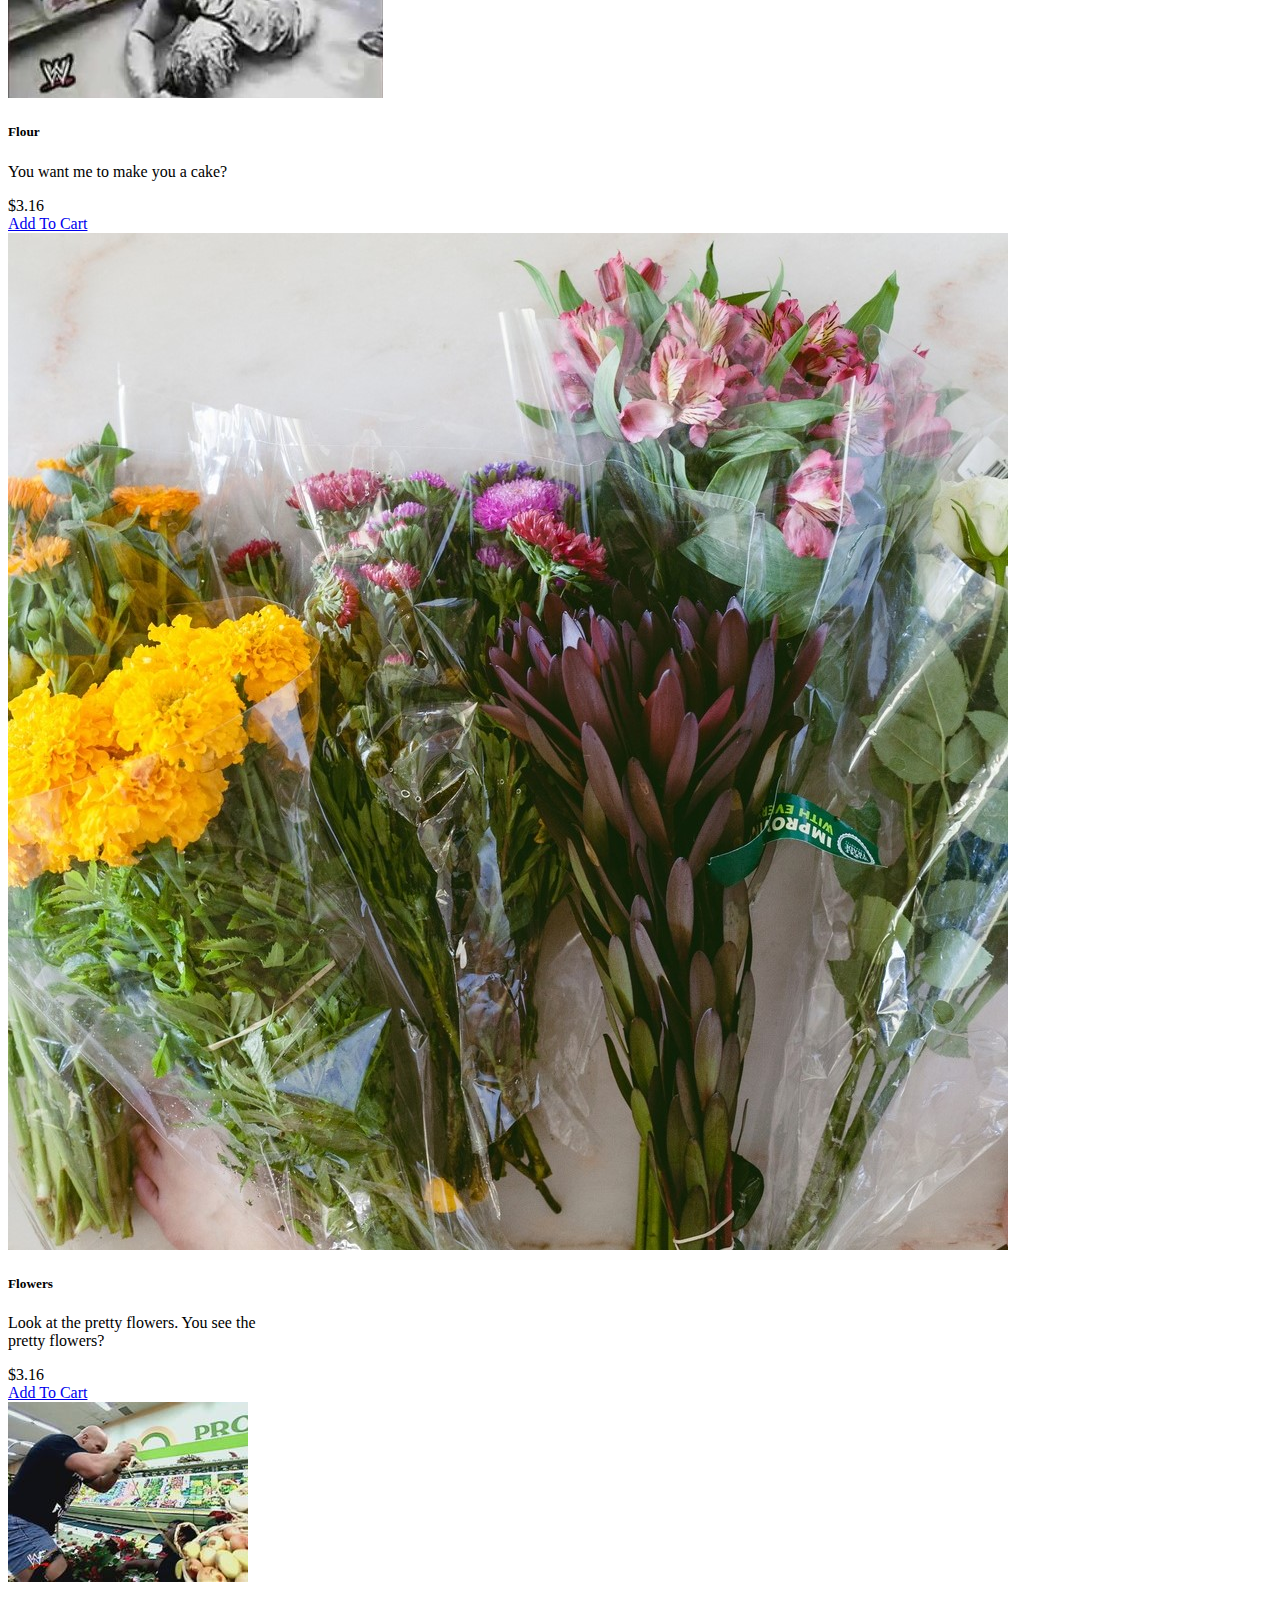
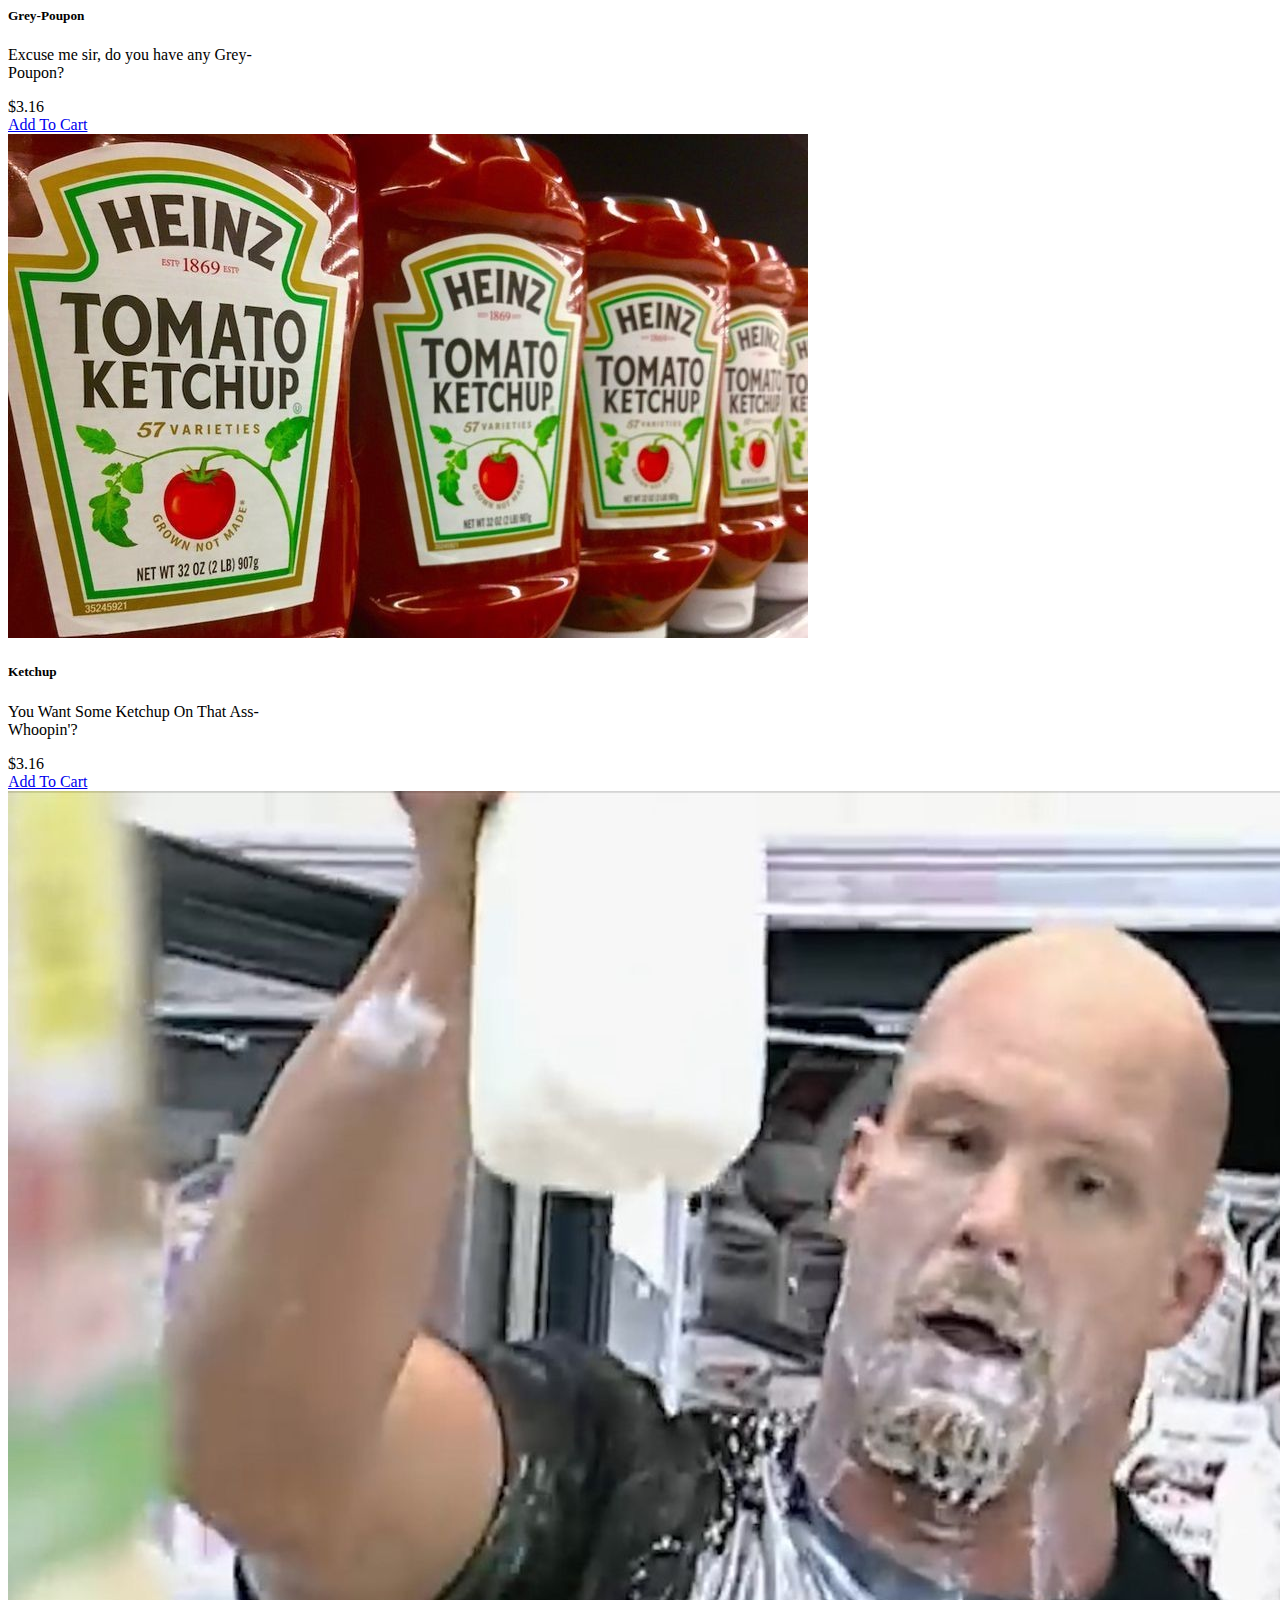
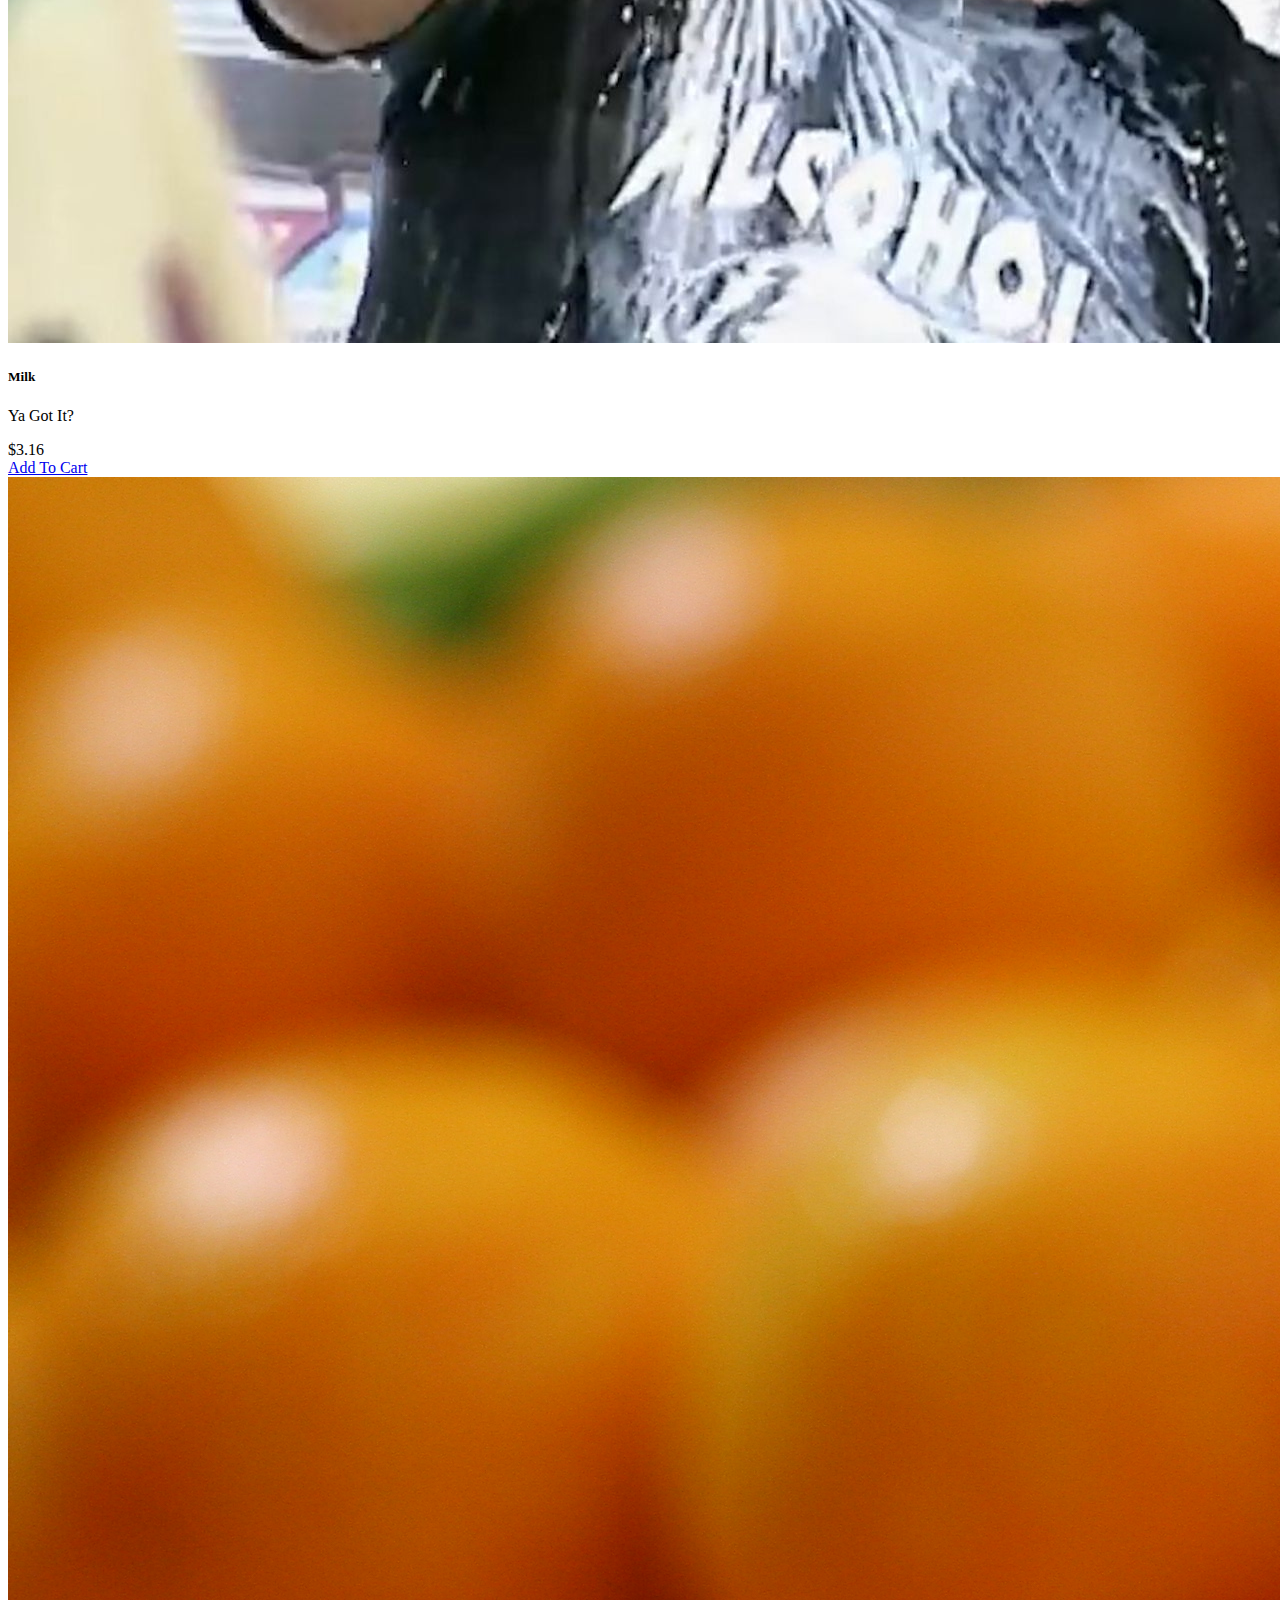
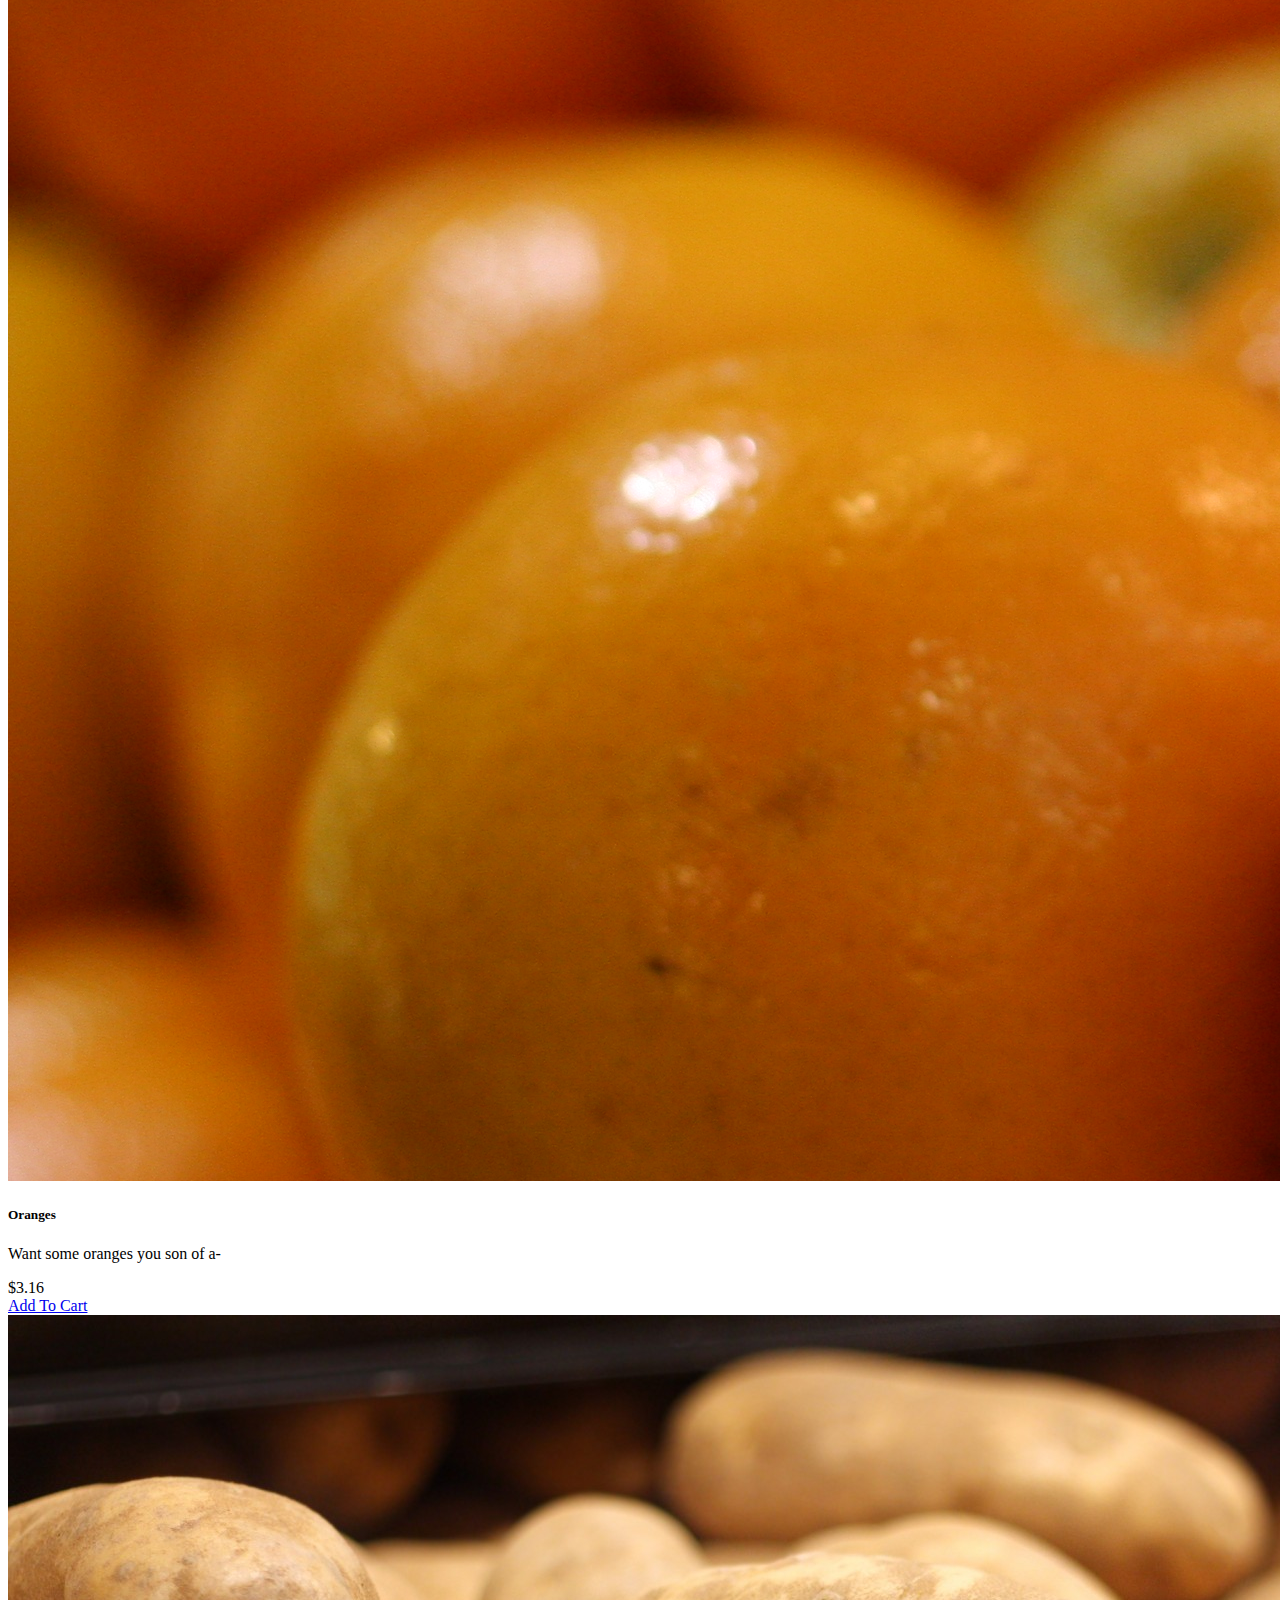
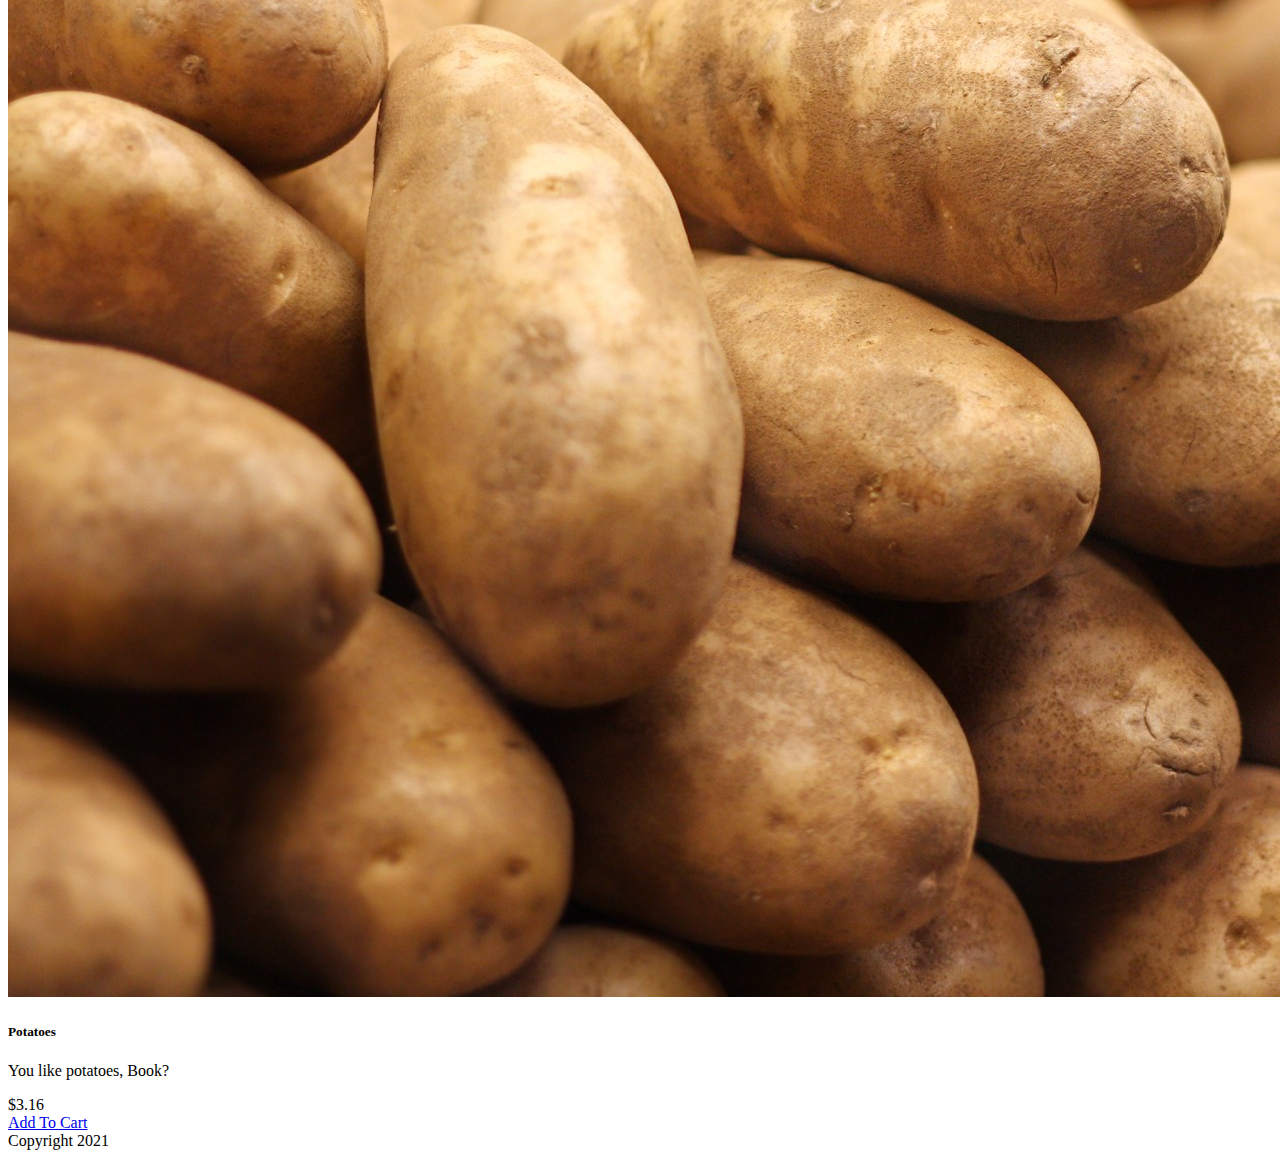
<file: products.html>
<!doctype html>
<!--Project 2 by Emanuel Mesak-->
<html lang="en">
  <head>
    <!-- Required meta tags -->
    <meta charset="utf-8">
    <meta name="viewport" content="width=device-width, initial-scale=1, shrink-to-fit=no">

    <!-- Bootstrap CSS -->
    <link rel="stylesheet" href="https://cdn.jsdelivr.net/npm/bootstrap@4.6.0/dist/css/bootstrap.min.css" integrity="sha384-B0vP5xmATw1+K9KRQjQERJvTumQW0nPEzvF6L/Z6nronJ3oUOFUFpCjEUQouq2+l" crossorigin="anonymous">
    <link rel="stylesheet" href="css/style.css">
    <link rel="stylesheet" href="https://cdnjs.cloudflare.com/ajax/libs/animate.css/4.1.1/animate.min.css"/>
    <link rel="stylesheet" href="https://cdnjs.cloudflare.com/ajax/libs/font-awesome/5.15.3/css/all.min.css" integrity="sha512-iBBXm8fW90+nuLcSKlbmrPcLa0OT92xO1BIsZ+ywDWZCvqsWgccV3gFoRBv0z+8dLJgyAHIhR35VZc2oM/gI1w==" crossorigin="anonymous" />
    <link rel="preconnect" href="https://fonts.gstatic.com">
    <link href="https://fonts.googleapis.com/css2?family=Special+Elite&display=swap" rel="stylesheet">


    <title>Project 2 - Products</title>
  </head>
  <body>
    <div class="bg-dark">
        <nav class="navbar navbar-expand-lg navbar-dark sticky-top container">
            <h1 class="animate__animated animate__heartBeat animate__repeat-3 text-light mt-3">Stone Cold's Groceries</h1>
            <button class="navbar-toggler" type="button" data-toggle="collapse" data-target="#navbarSupportedContent" aria-controls="navbarSupportedContent" aria-expanded="false" aria-label="Toggle navigation">
            <span class="navbar-toggler-icon"></span>
            </button>
        
            <div class="collapse navbar-collapse mr-auto" id="navbarSupportedContent">
              <ul class="navbar-nav ml-auto">
                  <li class="nav-item">
                  <a class="nav-link" href="index.html">Home</a>
                  </li>
                  <li class="nav-item">
                  <a class="nav-link" href="about.html">About</a>
                  </li>
                  <li class="nav-item active">
                      <a class="nav-link" href="#">Products<span class="sr-only">(current)</span></a>
                  </li>
                  <li class="nav-item">
                    <a class="nav-link" href="checkout.html">Checkout</a>
                </li>
                <li class="nav-item">
                  <a class="nav-link" href="cart.html"><i class="fas fa-shopping-cart"></i></a>
                </li>
              </ul>
            </div>
        </nav>
    </div>

    <div class="container text-center alert alert-primary mt-2" role="alert">We have an exclusive offer just for you! Use the promo code <b>AUSTIN316</b> at checkout for 15% off of your order</div>

    <div class="container text-center">
      <div class="row mb-5 justify-content-center"> <!--Row 1-->
        <div class="col-lg-12"><div class="input-group flex-nowrap">
          <div class="input-group-prepend">
            <span class="input-group-text" id="addon-wrapping"><i class="fas fa-search"></i></span>
          </div>
          <input type="text" class="form-control" placeholder="Search" aria-label="Search" aria-describedby="addon-wrapping">
        </div></div>
      </div>
      <div class="row justify-content-center"> <!--Row 2-->
        <div class="card-group">
          <div class="card mx-auto" style="width: 18rem;">
            <img src="images/beans.jpg" class="card-img-top" alt="beans.jpg">
            <div class="card-body">
              <h5 class="card-title">Beans</h5>
              <p class="card-text font-weight-light">They're Good For Your Heart</p>
              <div class="card-text mb-1">$3.16</div>
              <a href="cart.html" class="btn btn-primary">Add To Cart</a>
            </div>
          </div>
          <div class="card" style="width: 18rem;">
            <img src="images/beer.jpeg" class="card-img-top" alt="beer.jpg">
            <div class="card-body">
              <h5 class="card-title">Beer</h5>
              <p class="card-text font-weight-light">A Stone Cold Classic</p>
              <div class="card-text mb-1">$3.16</div>
              <a href="cart.html" class="btn btn-primary">Add To Cart</a>
            </div>
          </div>
          <div class="card" style="width: 18rem;">
            <img src="images/cereal.png" class="card-img-top" alt="cereal.png">
            <div class="card-body">
              <h5 class="card-title">Cereal</h5>
              <p class="card-text font-weight-light">Got to make sure it's fresh...</p>
              <div class="card-text mb-1">$3.16</div>
              <a href="cart.html" class="btn btn-primary">Add To Cart</a>
            </div>
          </div>
          <div class="card" style="width: 18rem;">
            <img src="images/coffee.jpg" class="card-img-top" alt="coffee.jpg">
            <div class="card-body">
              <h5 class="card-title">Coffee Beans</h5>
              <p class="card-text font-weight-light">Straight from the dispenser</p>
              <div class="card-text mb-1">$3.16</div>
              <a href="cart.html" class="btn btn-primary">Add To Cart</a>
            </div>
          </div>
        </div>
      </div>
      <div class="row mt-2 justify-content-center"> <!--Row 3-->
        <div class="card-group">
          <div class="card" style="width: 18rem;">
            <img src="images/cracker.jpg" class="card-img-top" alt="cracker.jpg">
            <div class="card-body">
              <h5 class="card-title">Crackers</h5>
              <p class="card-text font-weight-light">Apparently they're hard to come by...</p>
              <div class="card-text mb-1">$3.16</div>
              <a href="cart.html" class="btn btn-primary">Add To Cart</a>
            </div>
          </div>
          <div class="card" style="width: 18rem;">
            <img src="images/diapers.jpeg" class="card-img-top" alt="diapers.jpeg">
            <div class="card-body">
              <h5 class="card-title">Diapers</h5>
              <p class="card-text font-weight-light">You sure made a mess there, Book</p>
              <div class="card-text mb-1">$3.16</div>
              <a href="cart.html" class="btn btn-primary">Add To Cart</a>
            </div>
          </div>
          <div class="card" style="width: 18rem;">
            <img src="images/eggs.jpg" class="card-img-top" alt="eggs.jpg">
            <div class="card-body">
              <h5 class="card-title">Eggs</h5>
              <p class="card-text font-weight-light">A real shot to the jaw</p>
              <div class="card-text mb-1">$3.16</div>
              <a href="cart.html" class="btn btn-primary">Add To Cart</a>
            </div>
          </div>
          <div class="card" style="width: 18rem;">
            <img src="images/flour.jpeg" class="card-img-top" alt="flour.jpeg">
            <div class="card-body">
              <h5 class="card-title">Flour</h5>
              <p class="card-text font-weight-light">You want me to make you a cake?</p>
              <div class="card-text mb-1">$3.16</div>
              <a href="cart.html" class="btn btn-primary">Add To Cart</a>
            </div>
          </div>
        </div>
      </div>
      <div class="row mt-2 justify-content-center"> <!--Row 4-->
        <div class="card-group">
          <div class="card" style="width: 18rem;">
            <img src="images/flowers.jpg" class="card-img-top" alt="flowers.jpg">
            <div class="card-body">
              <h5 class="card-title">Flowers</h5>
              <p class="card-text font-weight-light">Look at the pretty flowers. You see the pretty flowers?</p>
              <div class="card-text mb-1">$3.16</div>
              <a href="cart.html" class="btn btn-primary">Add To Cart</a>
            </div>
          </div>
          <div class="card" style="width: 18rem;">
            <img src="images/grey-poupon.jpg" class="card-img-top" alt="grey-poupon.jpg">
            <div class="card-body">
              <h5 class="card-title">Grey-Poupon</h5>
              <p class="card-text font-weight-light">Excuse me sir, do you have any Grey-Poupon?</p>
              <div class="card-text mb-1">$3.16</div>
              <a href="cart.html" class="btn btn-primary">Add To Cart</a>
            </div>
          </div>
          <div class="card" style="width: 18rem;">
            <img src="images/ketchup.jpg" class="card-img-top" alt="ketchup.jpg">
            <div class="card-body">
              <h5 class="card-title">Ketchup</h5>
              <p class="card-text font-weight-light">You Want Some Ketchup On That Ass-Whoopin'?</p>
              <div class="card-text mb-1">$3.16</div>
              <a href="cart.html" class="btn btn-primary">Add To Cart</a>
            </div>
          </div>
          <div class="card" style="width: 18rem;">
            <img src="images/got_milk.jpg" class="card-img-top" alt="got-milk.jpeg">
            <div class="card-body">
              <h5 class="card-title">Milk</h5>
              <p class="card-text font-weight-light">Ya Got It?</p>
              <div class="card-text mb-1">$3.16</div>
              <a href="cart.html" class="btn btn-primary">Add To Cart</a>
            </div>
          </div>
        </div>
      </div>
      <div class="row mt-2 mb-3"> <!--Row 5-->
        <div class="col-lg">
            <div class="card mx-auto" style="width: 18rem;">
              <img src="images/oranges.jpg" class="card-img-top" alt="oranges.jpg">
              <div class="card-body">
                <h5 class="card-title">Oranges</h5>
                <p class="card-text font-weight-light">Want some oranges you son of a-</p>
                <div class="card-text mb-1">$3.16</div>
                <a href="cart.html" class="btn btn-primary">Add To Cart</a>
              </div>
            </div>
        </div>
          <div class="col-lg">
            <div class="card mx-auto mt-2" style="width: 18rem;">
              <img src="images/potatoes.jpg" class="card-img-top" alt="potatoes.jpg">
              <div class="card-body">
                <h5 class="card-title">Potatoes</h5>
                <p class="card-text font-weight-light">You like potatoes, Book?</p>
                <div class="card-text mb-1">$3.16</div>
                <a href="cart.html" class="btn btn-primary">Add To Cart</a>
              </div>
            </div>
          </div>
        </div>
    </div>

    <div class="bg-dark text-white text-center py-4">
      Copyright 2021 <i class="fas fa-skull-crossbones"></i>
    </div>

    <!-- Optional JavaScript -->
    <!-- Option 1: jQuery and Bootstrap Bundle (includes Popper) -->
    <script src="https://code.jquery.com/jquery-3.5.1.slim.min.js" integrity="sha384-DfXdz2htPH0lsSSs5nCTpuj/zy4C+OGpamoFVy38MVBnE+IbbVYUew+OrCXaRkfj" crossorigin="anonymous"></script>
    <script src="https://cdn.jsdelivr.net/npm/bootstrap@4.6.0/dist/js/bootstrap.bundle.min.js" integrity="sha384-Piv4xVNRyMGpqkS2by6br4gNJ7DXjqk09RmUpJ8jgGtD7zP9yug3goQfGII0yAns" crossorigin="anonymous"></script>

    
  </body>
</html>
</file>
<file: css/style.css>
h1 {
    font-family: 'Special Elite', cursive;
}

.carousel .carousel-item {
    height: 600px;
  }
  
.carousel-item img {
    position: absolute;
    object-fit:cover;
    top: 0;
    left: 0;
    min-height: 500px;
}

.rounded {
    display: block;
    max-width: 100%;
    height: auto;
  }

hr {
    border: none;
    height: 1px;
    color:black;
    background-color:black; 
}
</file>
